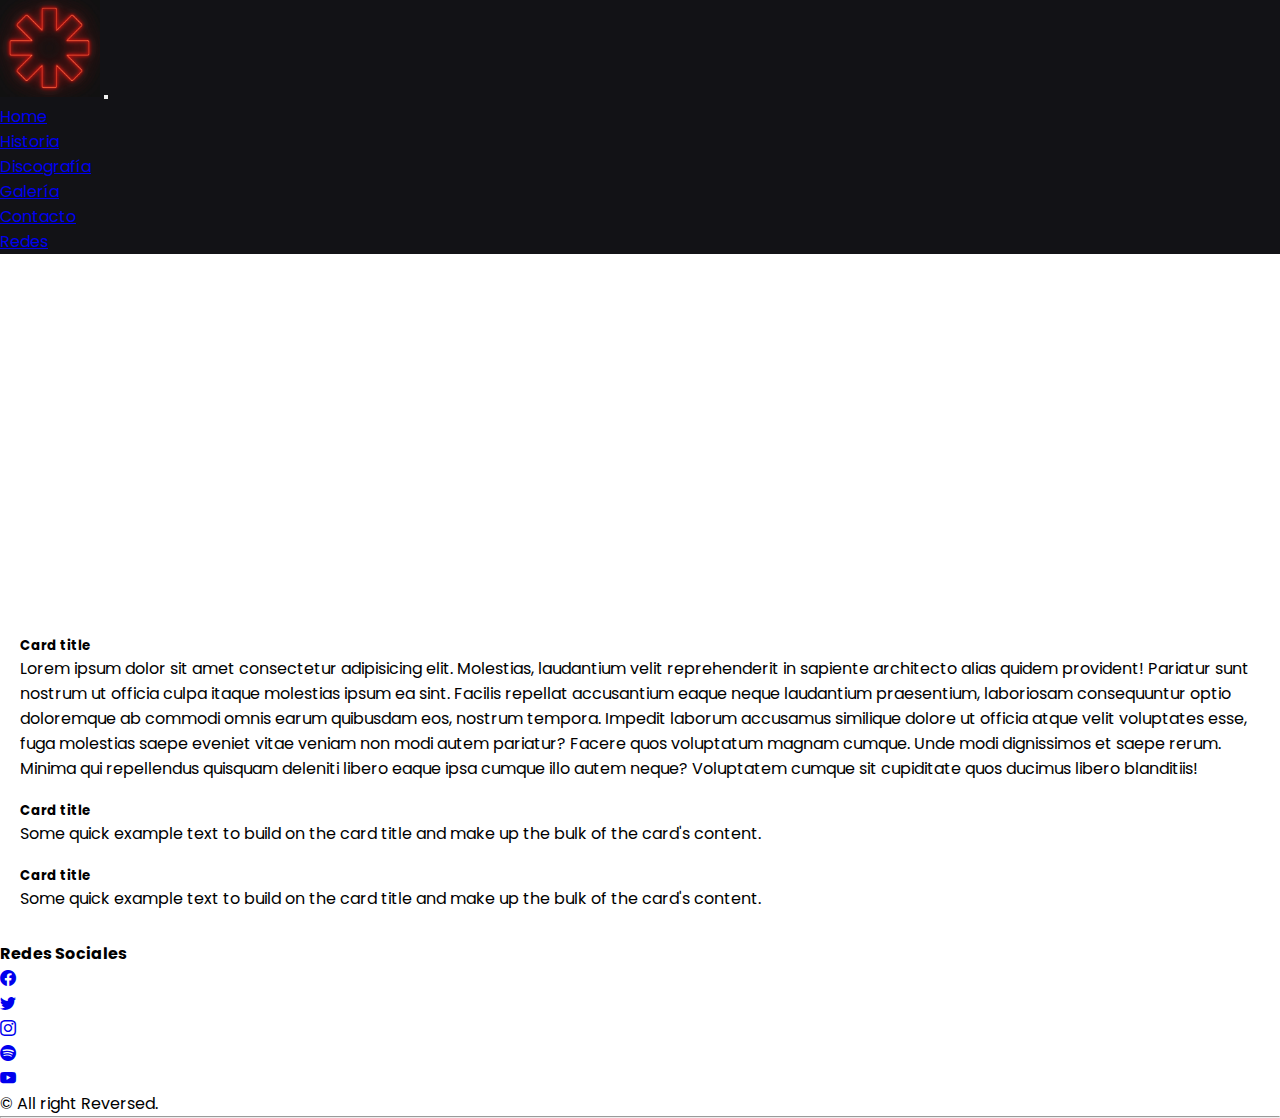
<file: index.html>
<!DOCTYPE html>
<html lang="es">

<head>
    <meta charset="UTF-8">
    <meta http-equiv="X-UA-Compatible" content="IE=edge">
    <meta name="viewport" content="width=device-width, initial-scale=1.0">
    <link href="https://cdn.jsdelivr.net/npm/bootstrap@5.2.0-beta1/dist/css/bootstrap.min.css" rel="stylesheet"
        integrity="sha384-0evHe/X+R7YkIZDRvuzKMRqM+OrBnVFBL6DOitfPri4tjfHxaWutUpFmBp4vmVor" crossorigin="anonymous">
    <link rel="preconnect" href="https://fonts.googleapis.com">
    <link rel="preconnect" href="https://fonts.gstatic.com" crossorigin>
    <link href="https://fonts.googleapis.com/css2?family=Poppins:wght@100;300;700&display=swap" rel="stylesheet">
    <link rel="stylesheet" href="https://cdn.jsdelivr.net/npm/bootstrap-icons@1.8.3/font/bootstrap-icons.css">
    <link rel="stylesheet" href="./css/style.css">
    <title>Document</title>
</head>


<body>
    <!-- header -->
    <nav class="navbar navbar-expand-md sticky-top float-xl-right " style="background-color: #08080cf5;">

        <div class="container">

            <a class="navbar-brand " href="#"><img src="./images/logo.jpg" alt="" width="100px"></a>

            <button class="navbar-toggler " type="button" data-bs-toggle="collapse" data-bs-target="#navbarNavDropdown"
                aria-controls="navbarNavDropdown" aria-expanded="false" aria-label="Toggle navigation">
                <span class="navbar-toggler-icon"></span>
            </button>

            <div class="collapse navbar-collapse justify-content-end " id="navbarNavDropdown">
                <ul class="navbar-nav " >
                    <li class="nav-item">
                        <a class="nav-link active link-danger"  aria-current="page" href="./index.html">Home</a>
                    </li>
                    <li class="nav-item">
                        <a class="nav-link link-danger" href="../pages/historia.html">Historia</a>
                    </li>
                    <li class="nav-item">
                        <a class="nav-link link-danger" href="../pages/discos.html">Discografía</a>
                    </li>
                    <li class="nav-item">
                        <a class="nav-link link-danger" href="../pages/galeria.html">Galería</a>
                    </li>
                    <li class="nav-item">
                        <a class="nav-link link-danger" href="../pages/contacto.html">Contacto</a>
                    </li>
                    <li class="nav-item">
                        <a class="nav-link link-danger" href="#footer">Redes</a>
                    </li>

                </ul>
            </div>
        </div>
    </nav>

    <!-- main -->

    <main>

        <div class="container d-flex justify-content-center">
            <iframe width="560" height="315" src="https://www.youtube.com/embed/VesKke8UYog"
                title="YouTube video player" frameborder="0"
                allow="accelerometer; autoplay; clipboard-write; encrypted-media; gyroscope; picture-in-picture"
                allowfullscreen></iframe>
        </div>

        <div class="container ">
            <div class="row d-flex justify-content-center justify-content-lg-between">
                <div class="card col-7 col-lg-3 bg-dark p-2 text-white bg-opacity-75 " >
                    <div class="card-body ">
                        <h5 class="card-title text-center">Card title</h5>

                        <p class="card-text">Lorem ipsum dolor sit amet consectetur adipisicing elit. Molestias,
                            laudantium velit reprehenderit in sapiente architecto alias quidem provident! Pariatur sunt
                            nostrum ut officia culpa itaque molestias ipsum ea sint. Facilis repellat accusantium eaque
                            neque laudantium praesentium, laboriosam consequuntur optio doloremque ab commodi omnis
                            earum quibusdam eos, nostrum tempora. Impedit laborum accusamus similique dolore ut officia
                            atque velit voluptates esse, fuga molestias saepe eveniet vitae veniam non modi autem
                            pariatur? Facere quos voluptatum magnam cumque. Unde modi dignissimos et saepe rerum. Minima
                            qui repellendus quisquam deleniti libero eaque ipsa cumque illo autem neque? Voluptatem
                            cumque sit cupiditate quos ducimus libero blanditiis!</p>

                    </div>
                </div>

                <div class="card col-7 col-lg-3 bg-dark p-2 text-white bg-opacity-75">
                    <div class="card-body  ">
                        <h5 class="card-title text-center">Card title</h5>

                        <p class="card-text">Some quick example text to build on the card title and make up the bulk of
                            the card's content.</p>

                    </div>
                </div>

                <div class="card col-7 col-lg-3 bg-dark p-2 text-white bg-opacity-75">
                    <div class="card-body  ">
                        <h5 class="card-title text-center">Card title</h5>

                        <p class="card-text">Some quick example text to build on the card title and make up the bulk of
                            the card's content.</p>

                    </div>
                </div>

            </div>
        </div>

        <section id="footer">
            <div class="container-fluid bg-dark bg-opacity-75">
                <div class="row text-center justify-content-center">
                    <div class="col-xs-12 col-sm-4 col-md-4">
                        <h4 class="fs-1 fw-bold text-danger">Redes Sociales</h4>
                        <ul class="container-fluid list-unstyled quick-links d-flex justify-content-evenly">
                            <li><a href="https://www.facebook.com/ChiliPeppers" target="_blank"><i
                                        class="bi bi-facebook link-danger fs-2"></i></a></li>
                            <li><a href="https://www.twitter.com/chilipeppers" target="_blank"><i
                                        class="bi bi-twitter link-danger fs-2"></i></a></li>
                            <li><a href="https://www.instagram.com/chilipeppers/" target="_blank"><i
                                        class="bi bi-instagram link-danger fs-2"></i></a></li>
                            <li><a href="https://open.spotify.com/artist/0L8ExT028jH3ddEcZwqJJ5" target="_blank"><i
                                        class="bi bi-spotify link-danger fs-2"></i></a></li>
                            <li><a href="https://www.youtube.com/channel/UCEuOwB9vSL1oPKGNdONB4ig" target="_blank"><i
                                        class="bi bi-youtube link-danger fs-2"></i></a></li>
                        </ul>
                    </div>
                </div>

                <div class="row">
                    <div class="col-xs-12 col-sm-12 col-md-12 mt-2 mt-sm-2 text-center text-white">
                        
                        <p class="h6">© All right Reversed.
                    </div>
                    <hr>
                </div>
            </div>
        </section>

        <!-- <footer>
            <div id="pie">
                <h4>Redes sociales</h4>

                <a href="https://www.twitter.com/chilipeppers" target="_blank"><img src="./images/redes/twitter.png" alt="logo twitter"></a>
                <a href="https://www.instagram.com/chilipeppers/" target="_blank"><img src="./images/redes/instragram.png" alt="logo instagram"></a>
                <a href="https://www.facebook.com/ChiliPeppers/" target="_blank"><img src="./images/redes/facebook.png" alt="logo facebook"></a>
                <a href="https://open.spotify.com/artist/0L8ExT028jH3ddEcZwqJJ5" target="_blank"><img
                        src="./images/redes/spotify.png" alt="logo spotify"></a>
                <a href="https://www.youtube.com/channel/UCEuOwB9vSL1oPKGNdONB4ig" target="_blank"><img
                        src="./images/redes/youtube.png" alt="logo youtube"></a>

            </div>
        </footer> -->
    </main>


    <script src="https://cdn.jsdelivr.net/npm/bootstrap@5.2.0-beta1/dist/js/bootstrap.bundle.min.js"
        integrity="sha384-pprn3073KE6tl6bjs2QrFaJGz5/SUsLqktiwsUTF55Jfv3qYSDhgCecCxMW52nD2"
        crossorigin="anonymous"></script>
</body>

</html>
</file>
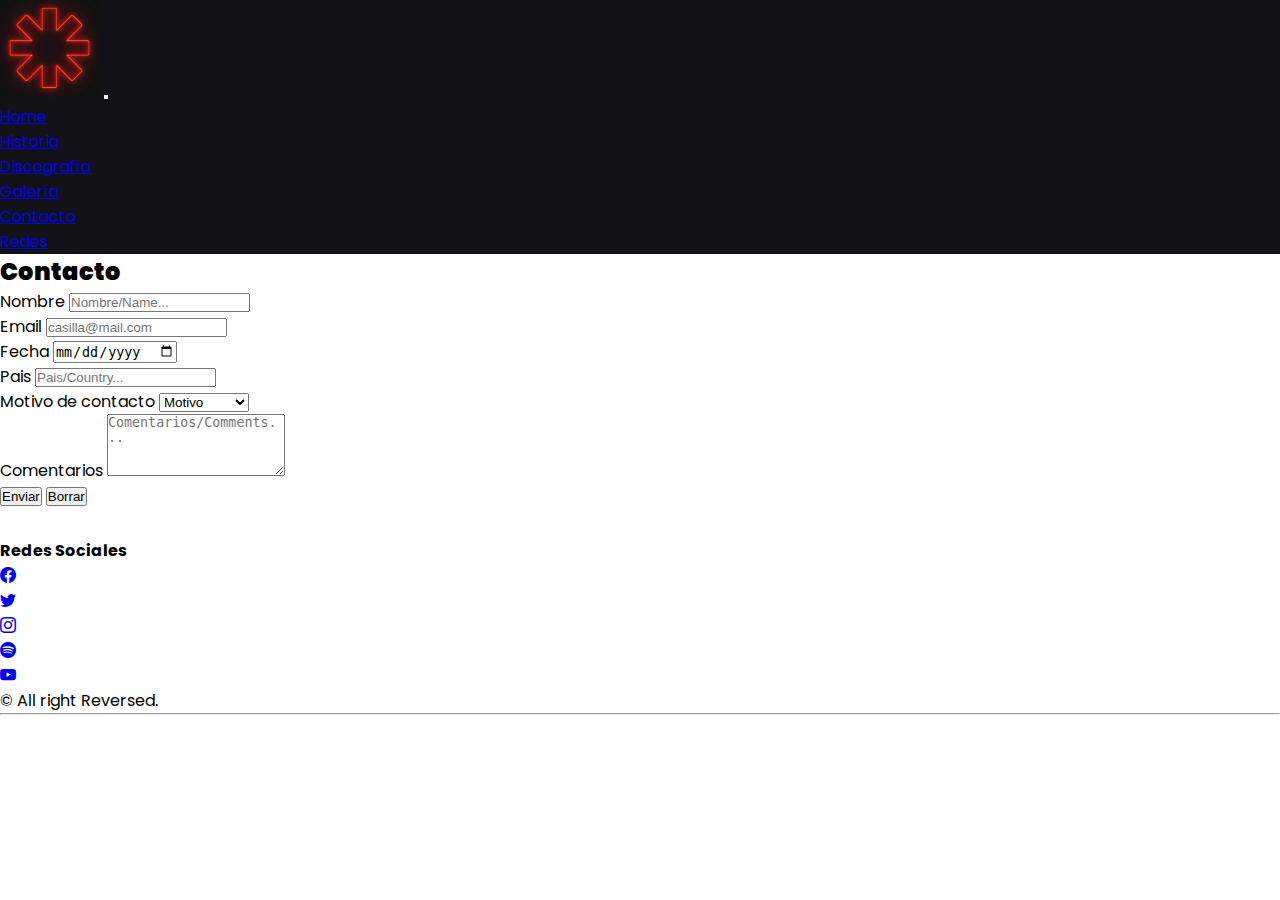
<file: pages/contacto.html>
<!DOCTYPE html>
<html lang="es">

<head>
    <meta charset="UTF-8">
    <meta http-equiv="X-UA-Compatible" content="IE=edge">
    <meta name="viewport" content="width=device-width, initial-scale=1.0">
    <link href="https://cdn.jsdelivr.net/npm/bootstrap@5.2.0-beta1/dist/css/bootstrap.min.css" rel="stylesheet"
        integrity="sha384-0evHe/X+R7YkIZDRvuzKMRqM+OrBnVFBL6DOitfPri4tjfHxaWutUpFmBp4vmVor" crossorigin="anonymous">
    <link rel="preconnect" href="https://fonts.googleapis.com">
    <link rel="preconnect" href="https://fonts.gstatic.com" crossorigin>
    <link href="https://fonts.googleapis.com/css2?family=Poppins:wght@100;300;700&display=swap" rel="stylesheet">
    <link rel="stylesheet" href="https://cdn.jsdelivr.net/npm/bootstrap-icons@1.8.3/font/bootstrap-icons.css">
    <link rel="stylesheet" href="../css/style.css">
    <title>Document</title>
</head>


<body>
    <!-- header -->
    <nav class="navbar navbar-expand-md sticky-top float-xl-right " style="background-color: #08080cf5;">

        <div class="container">

            <a class="navbar-brand" href="#"><img src="../images/logo.jpg" alt="" width="100px"></a>

            <button class="navbar-toggler" type="button" data-bs-toggle="collapse" data-bs-target="#navbarNavDropdown"
                aria-controls="navbarNavDropdown" aria-expanded="false" aria-label="Toggle navigation">
                <span class="navbar-toggler-icon"></span>
            </button>

            <div class="collapse navbar-collapse justify-content-end" id="navbarNavDropdown">
                <ul class="navbar-nav">
                    <li class="nav-item">
                        <a class="nav-link active link-danger" aria-current="page" href="../index.html">Home</a>
                    </li>
                    <li class="nav-item">
                        <a class="nav-link link-danger" href="./historia.html">Historia</a>
                    </li>
                    <li class="nav-item">
                        <a class="nav-link link-danger" href="./discos.html">Discografía</a>
                    </li>
                    <li class="nav-item">
                        <a class="nav-link link-danger" href="./galeria.html">Galería</a>
                    </li>
                    <li class="nav-item">
                        <a class="nav-link link-danger" href="./contacto.html">Contacto</a>
                    </li>
                    <li class="nav-item">
                        <a class="nav-link link-danger" href="#footer">Redes</a>
                    </li>

                </ul>
            </div>
        </div>
    </nav>

<!-- main -->

    <main>
        </div>

        <section id="contacto" class="container-fluid">

            <div class="text-center p-5 col-4 offset-md-4">
                <h2 class="text-bg-light bg-opacity-50 p-1 border border-dark rounded-4 display-5"> <strong> Contacto</strong></h2>
            </div>


            <div class="container p-5">
                <div class="mb-3 ">
                    <label for="exampleFormControlInput1" class="form-label">Nombre</label>
                    <input type="text" class="form-control" id="exampleFormControlInput1" placeholder="Nombre/Name...">
                </div>
                <div class="mb-3 ">
                    <label for="exampleFormControlInput1" class="form-label">Email</label>
                    <input type="email" class="form-control" id="exampleFormControlInput1"
                        placeholder="casilla@mail.com" required>
                </div>
                <div class="mb-3 col-4">
                    <label for="exampleFormControlInput1" class="form-label">Fecha</label>
                    <input type="date" class="form-control" id="exampleFormControlInput1"
                        placeholder="name@example.com">
                </div>
                <div class="mb-3">
                    <label for="exampleFormControlInput1" class="form-label">Pais</label>
                    <input type="text" class="form-control" id="exampleFormControlInput1" placeholder="Pais/Country...">
                </div>
                <div>
                    <label for="exampleFormControlInput1" class="form-label">Motivo de contacto</label>
                    <select class="form-select" aria-label="Default select example">
                        <option selected>Motivo</option>
                        <option value="1">Integrante</option>
                        <option value="2">Discografía</option>
                        <option value="3">Shows</option>
                    </select>
                </div>
                <div class="mb-3">
                    <label for="exampleFormControlTextarea1" class="form-label">Comentarios</label>
                    <textarea class="form-control" id="exampleFormControlTextarea1" rows="4" placeholder="Comentarios/Comments..." required></textarea>
                    <br>
                    <button type="submit" class="btn btn-light">Enviar</button>
                    <button type="reset" class="btn btn-light" value="reset">Borrar</button>
                </div>
            </div>

            





            <section id="footer">
                <div class="container-fluid bg-dark bg-opacity-75">
                    <div class="row text-center justify-content-center">
                        <div class="col-xs-12 col-sm-4 col-md-4">
                            <h4 class="fs-1 fw-bold text-danger">Redes Sociales</h4>
                            <ul class="container-fluid list-unstyled quick-links d-flex justify-content-evenly">
                                <li><a href="https://www.facebook.com/ChiliPeppers" target="_blank"><i
                                            class="bi bi-facebook link-danger fs-2"></i></a></li>
                                <li><a href="https://www.twitter.com/chilipeppers" target="_blank"><i
                                            class="bi bi-twitter link-danger fs-2"></i></a></li>
                                <li><a href="https://www.instagram.com/chilipeppers/" target="_blank"><i
                                            class="bi bi-instagram link-danger fs-2"></i></a></li>
                                <li><a href="https://open.spotify.com/artist/0L8ExT028jH3ddEcZwqJJ5" target="_blank"><i
                                            class="bi bi-spotify link-danger fs-2"></i></a></li>
                                <li><a href="https://www.youtube.com/channel/UCEuOwB9vSL1oPKGNdONB4ig"
                                        target="_blank"><i class="bi bi-youtube link-danger fs-2"></i></a></li>
                            </ul>
                        </div>
                    </div>

                    <div class="row">
                        <div class="col-xs-12 col-sm-12 col-md-12 mt-2 mt-sm-2 text-center text-white">
                            
                            <p class="h6">© All right Reversed.
                        </div>
                        <hr>
                    </div>
                </div>
            </section>
    </main>


    <script src="https://cdn.jsdelivr.net/npm/bootstrap@5.2.0-beta1/dist/js/bootstrap.bundle.min.js"
        integrity="sha384-pprn3073KE6tl6bjs2QrFaJGz5/SUsLqktiwsUTF55Jfv3qYSDhgCecCxMW52nD2"
        crossorigin="anonymous"></script>
</body>

</html>
</file>
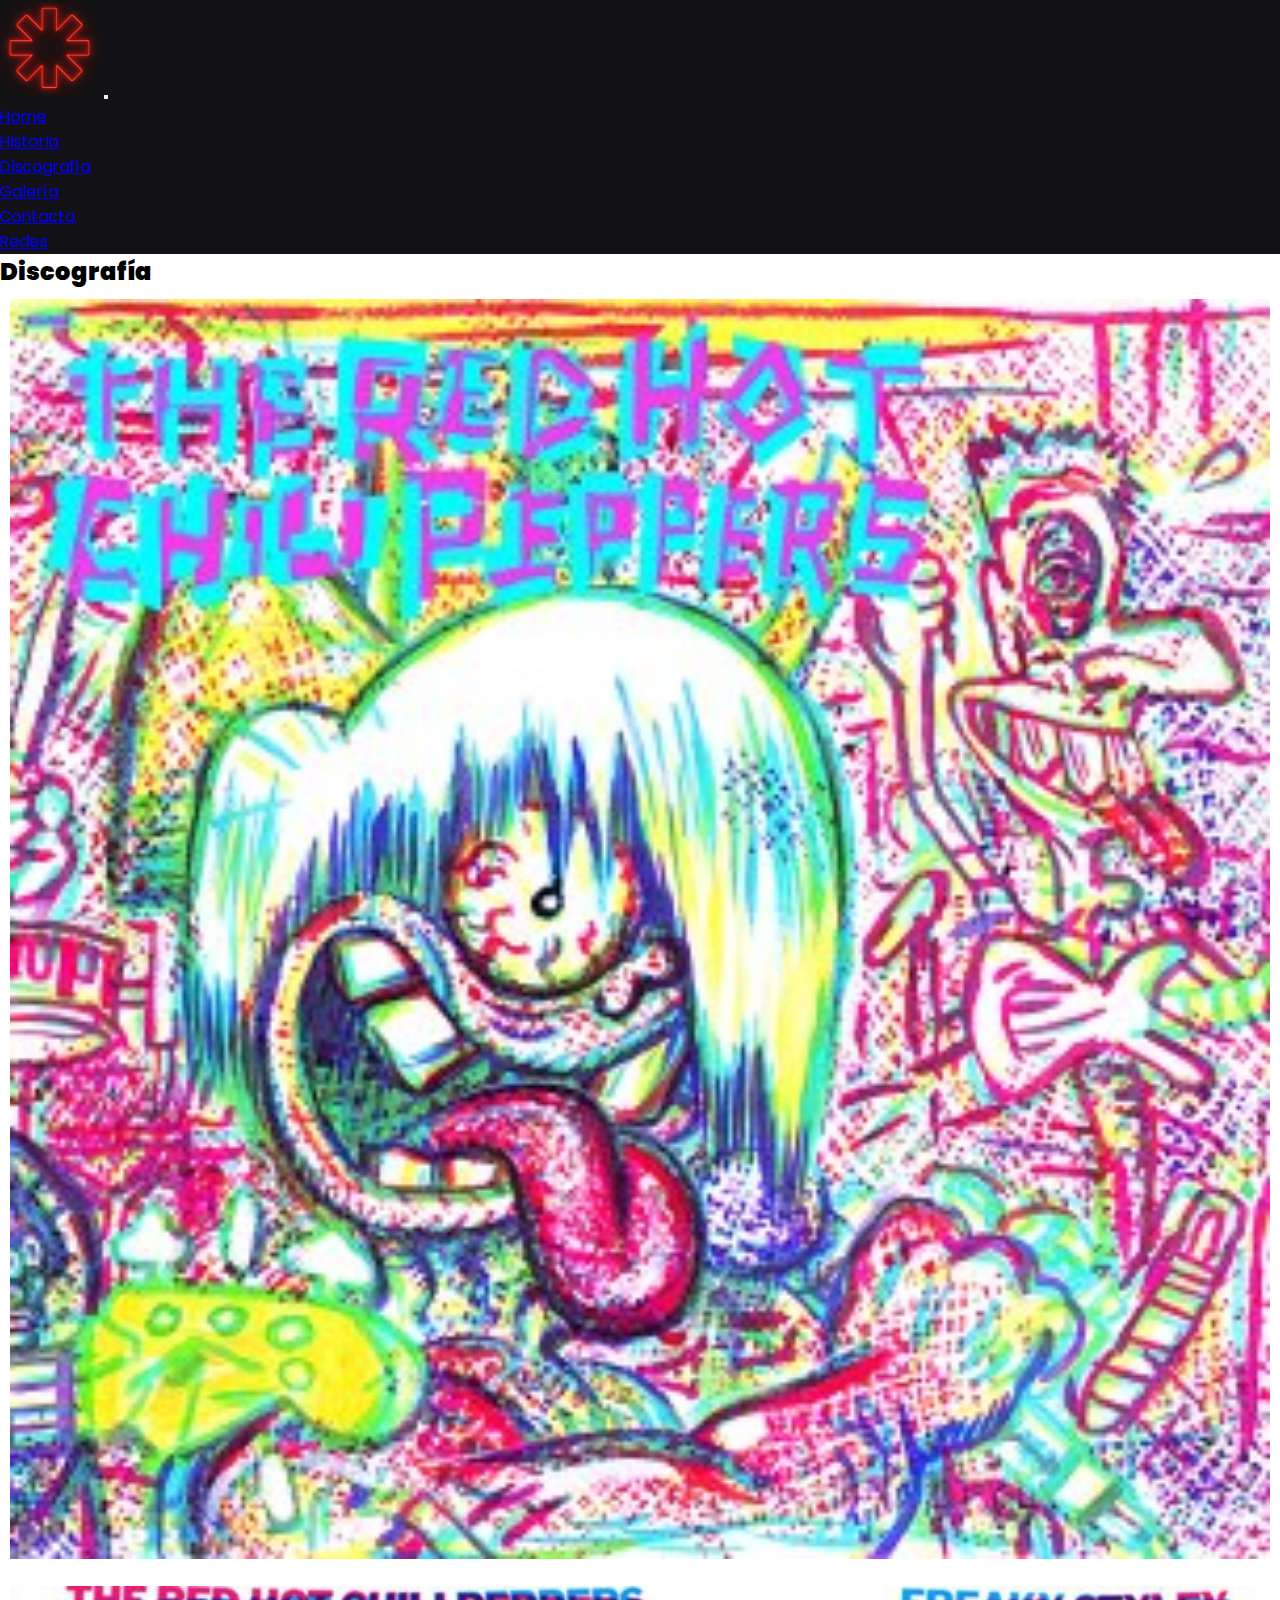
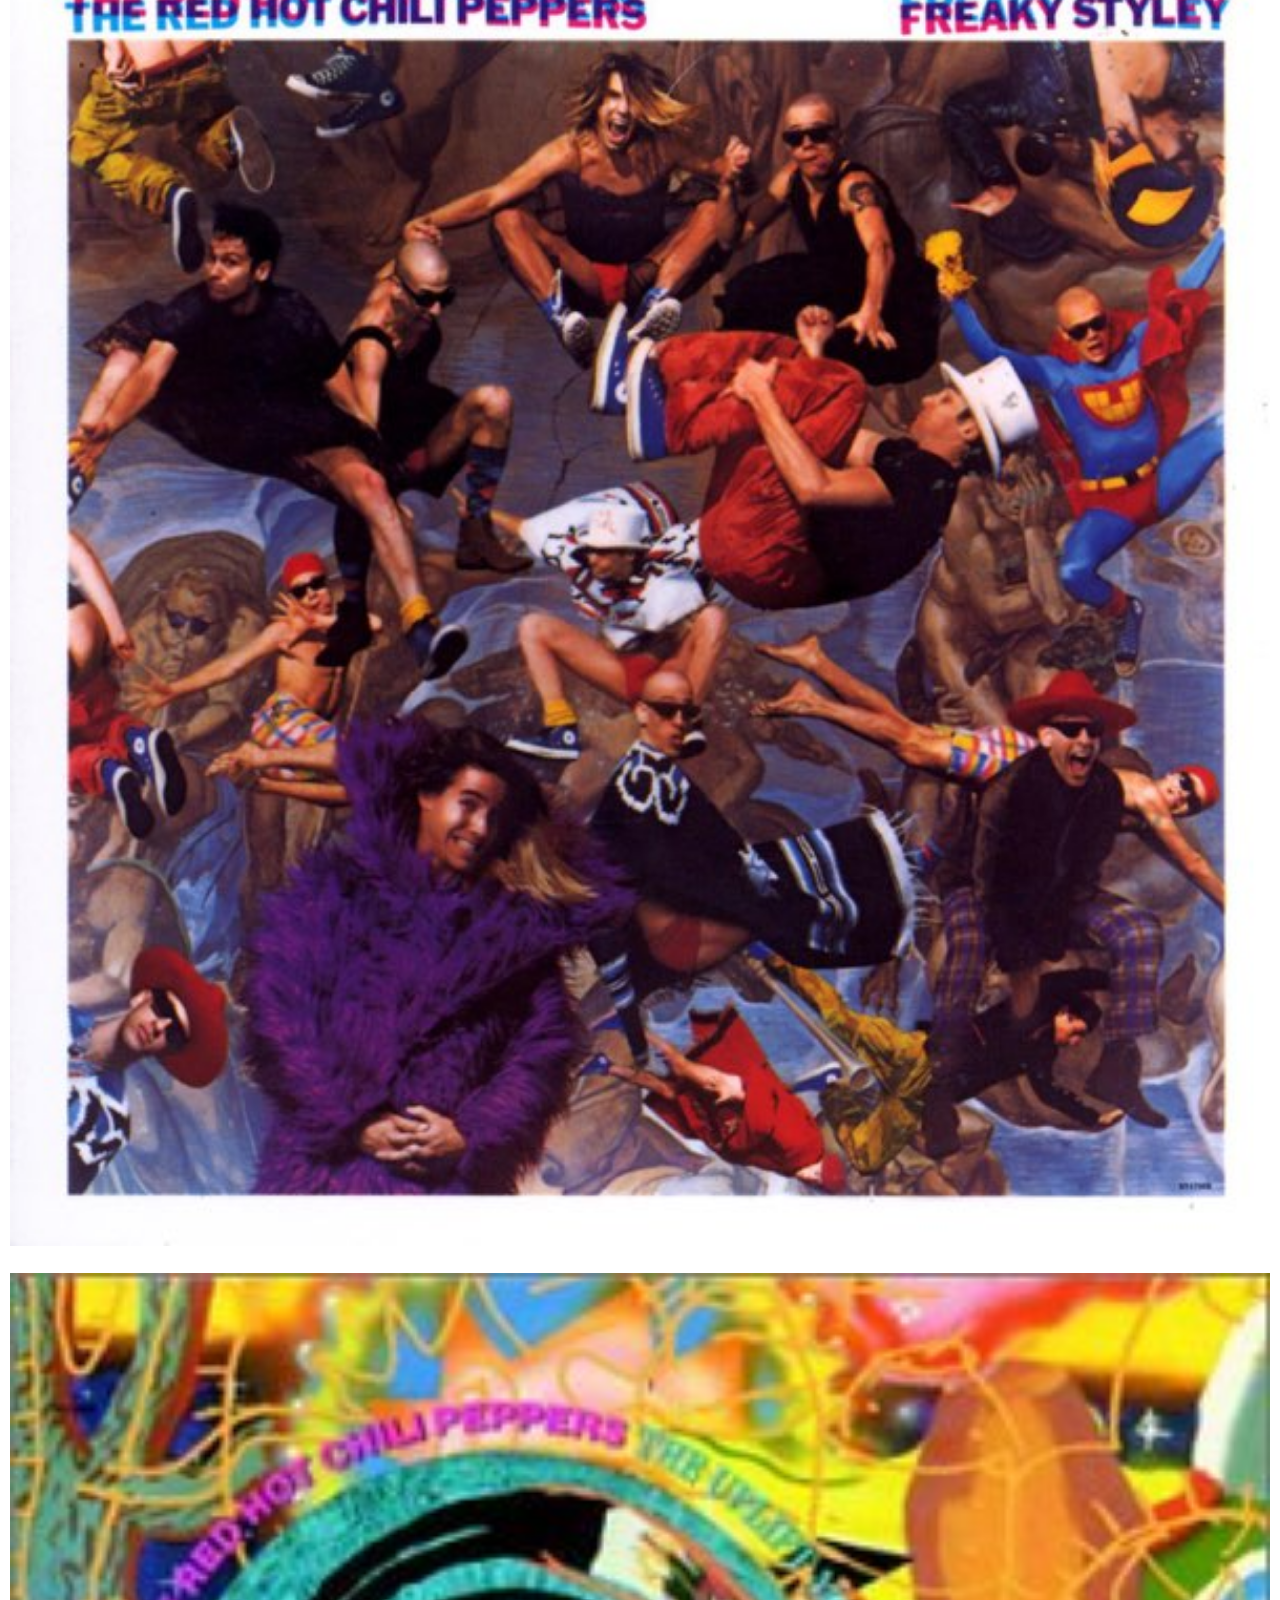
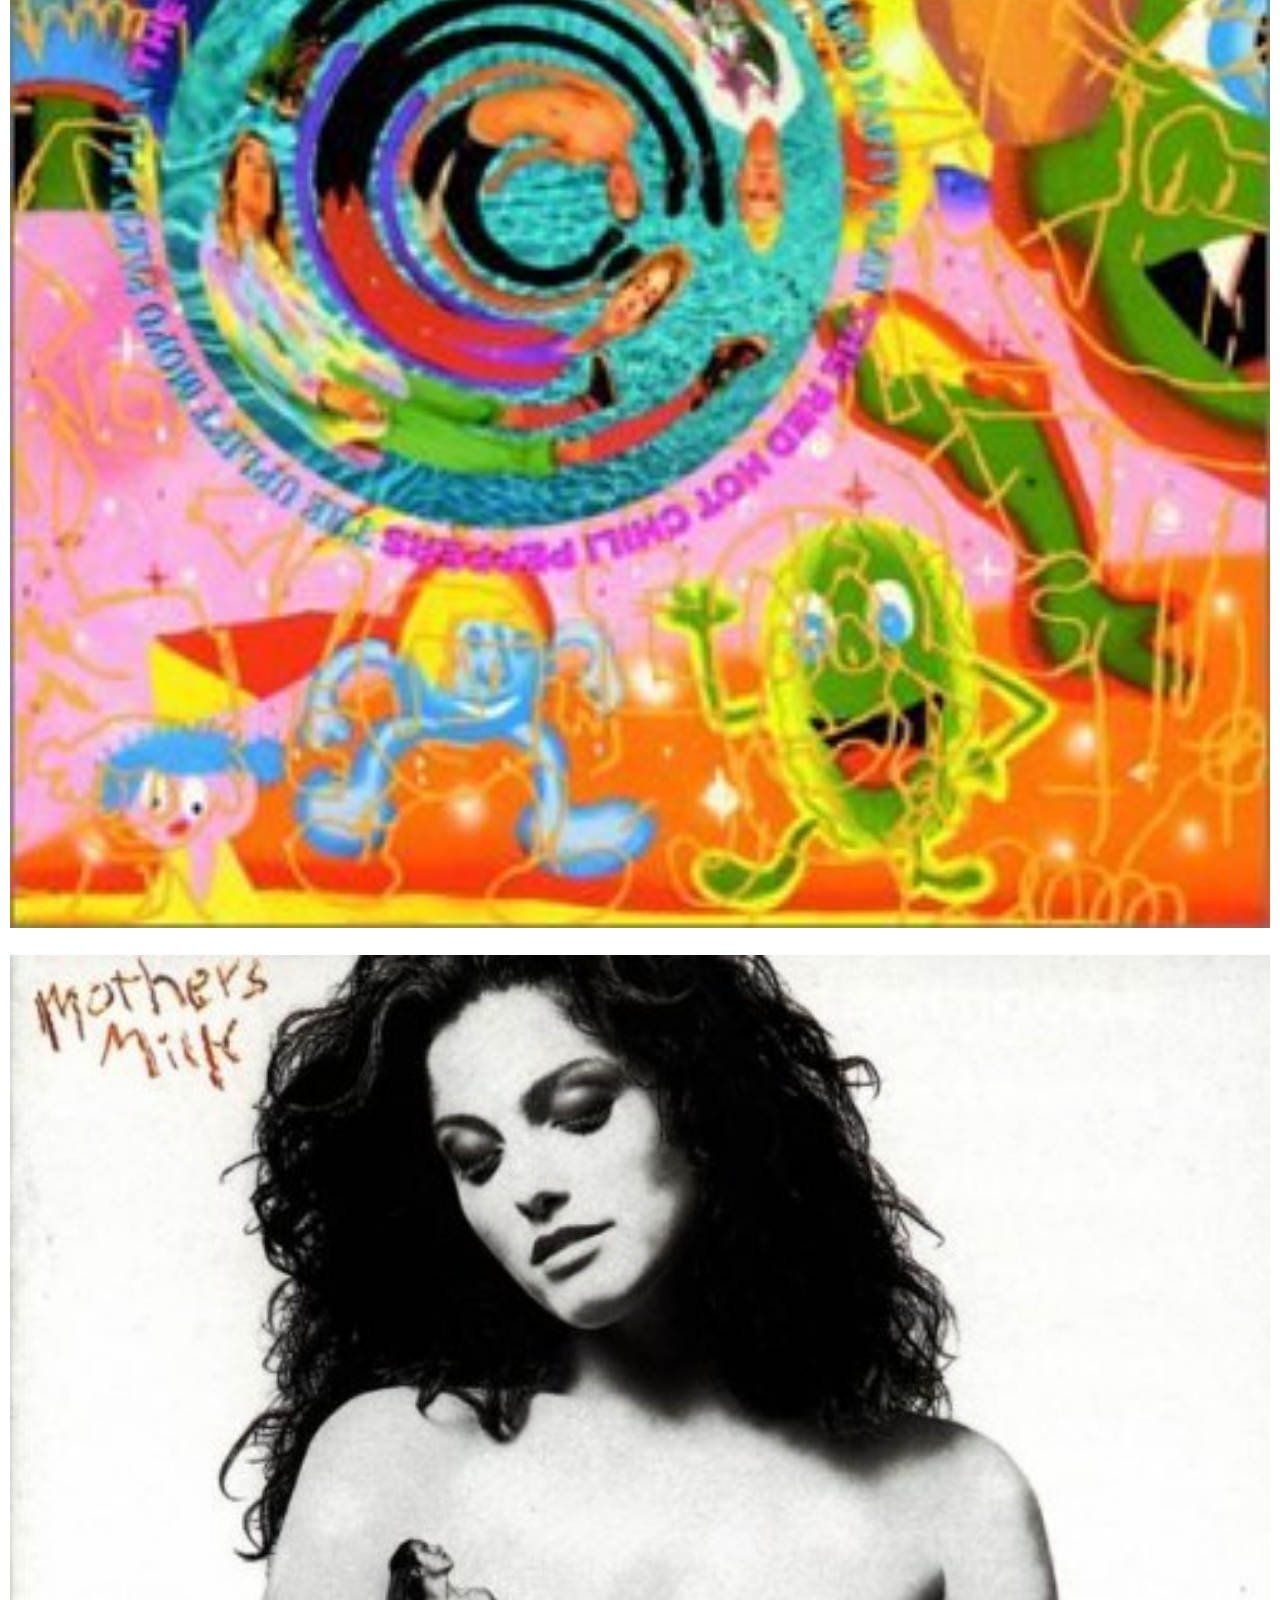
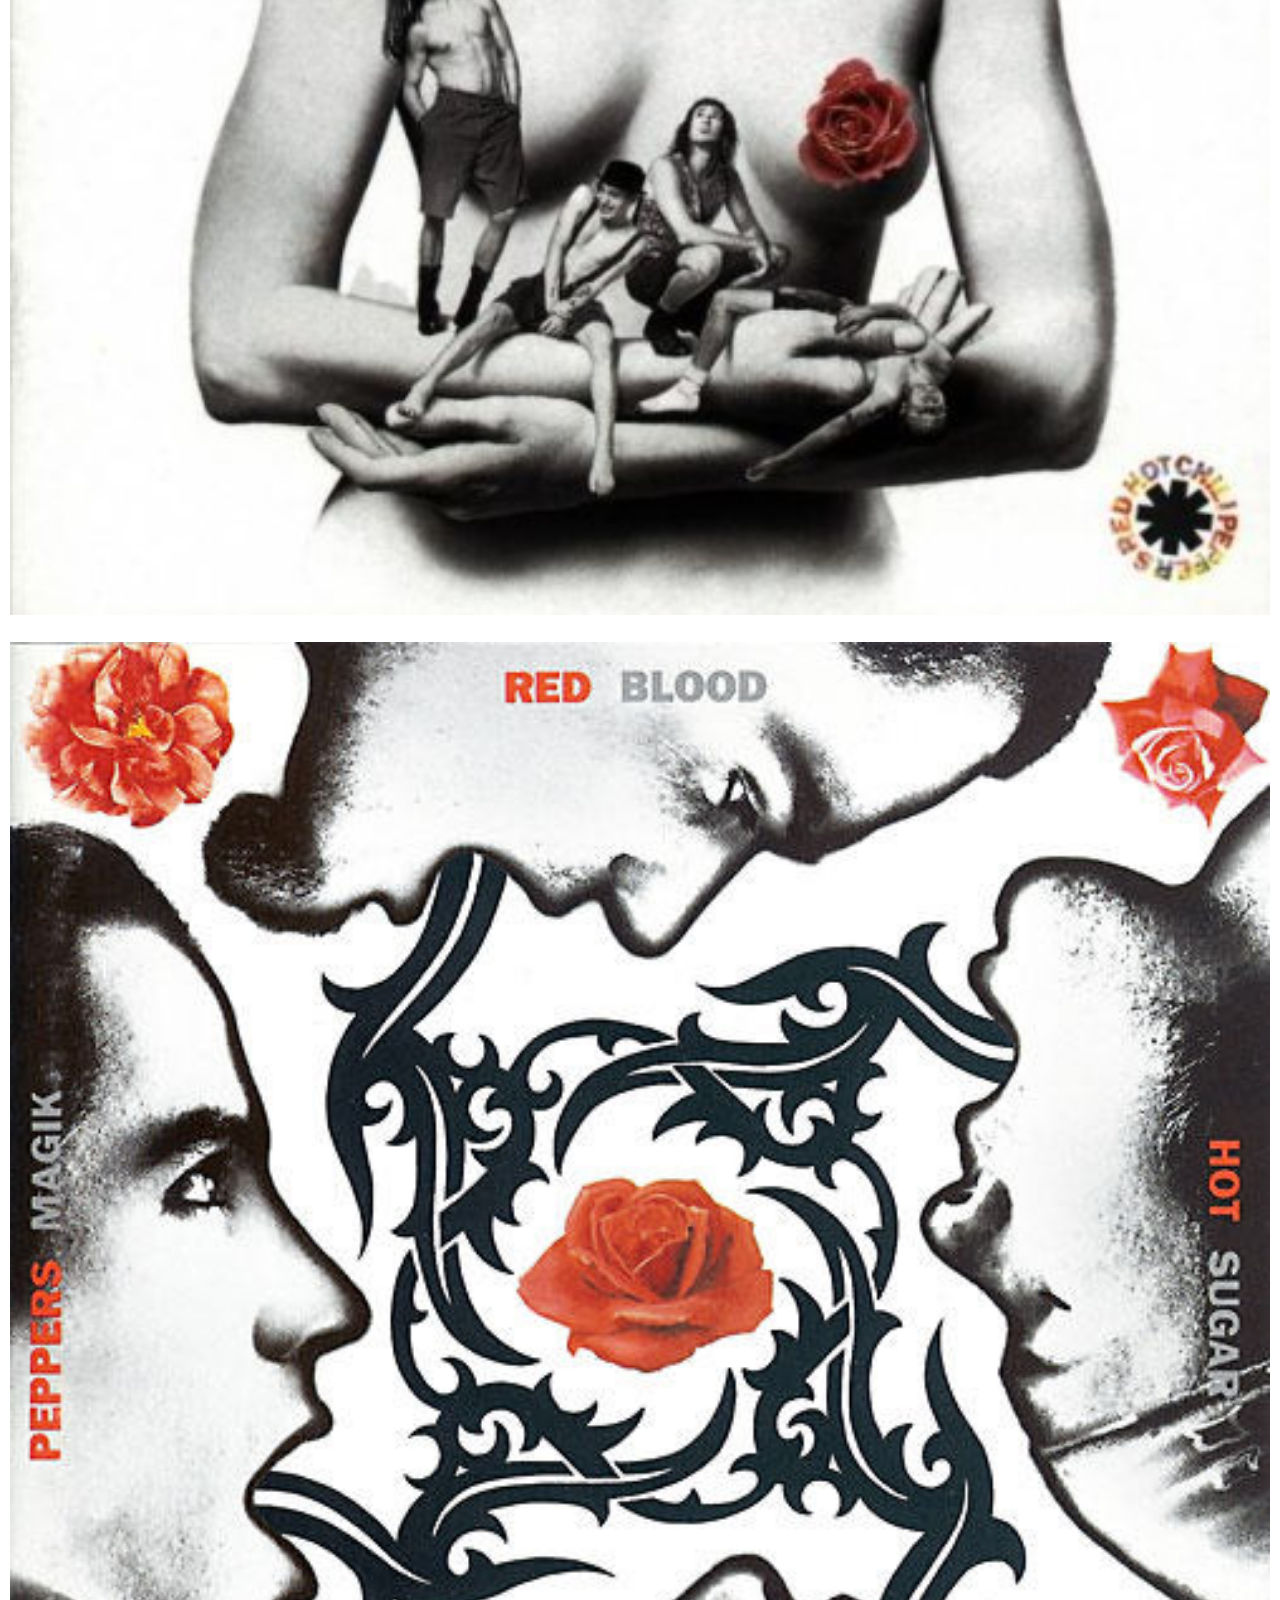
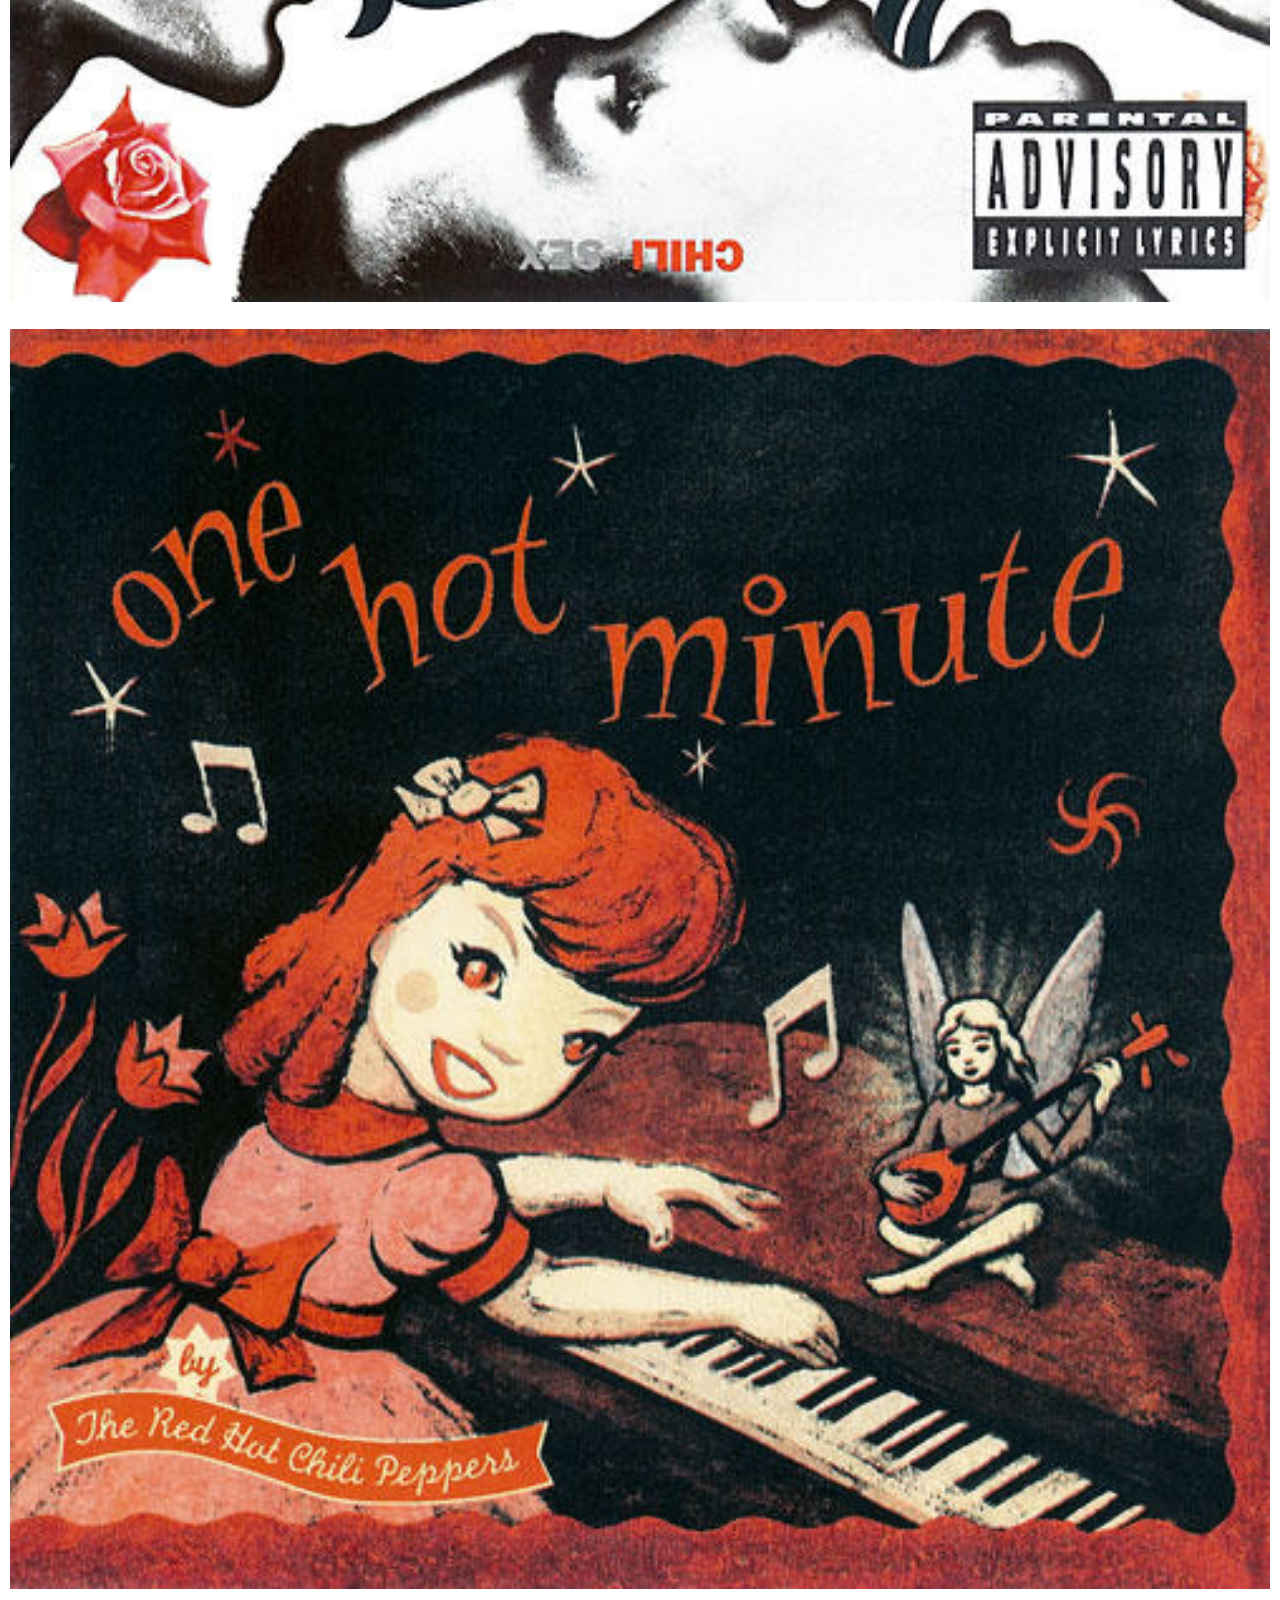
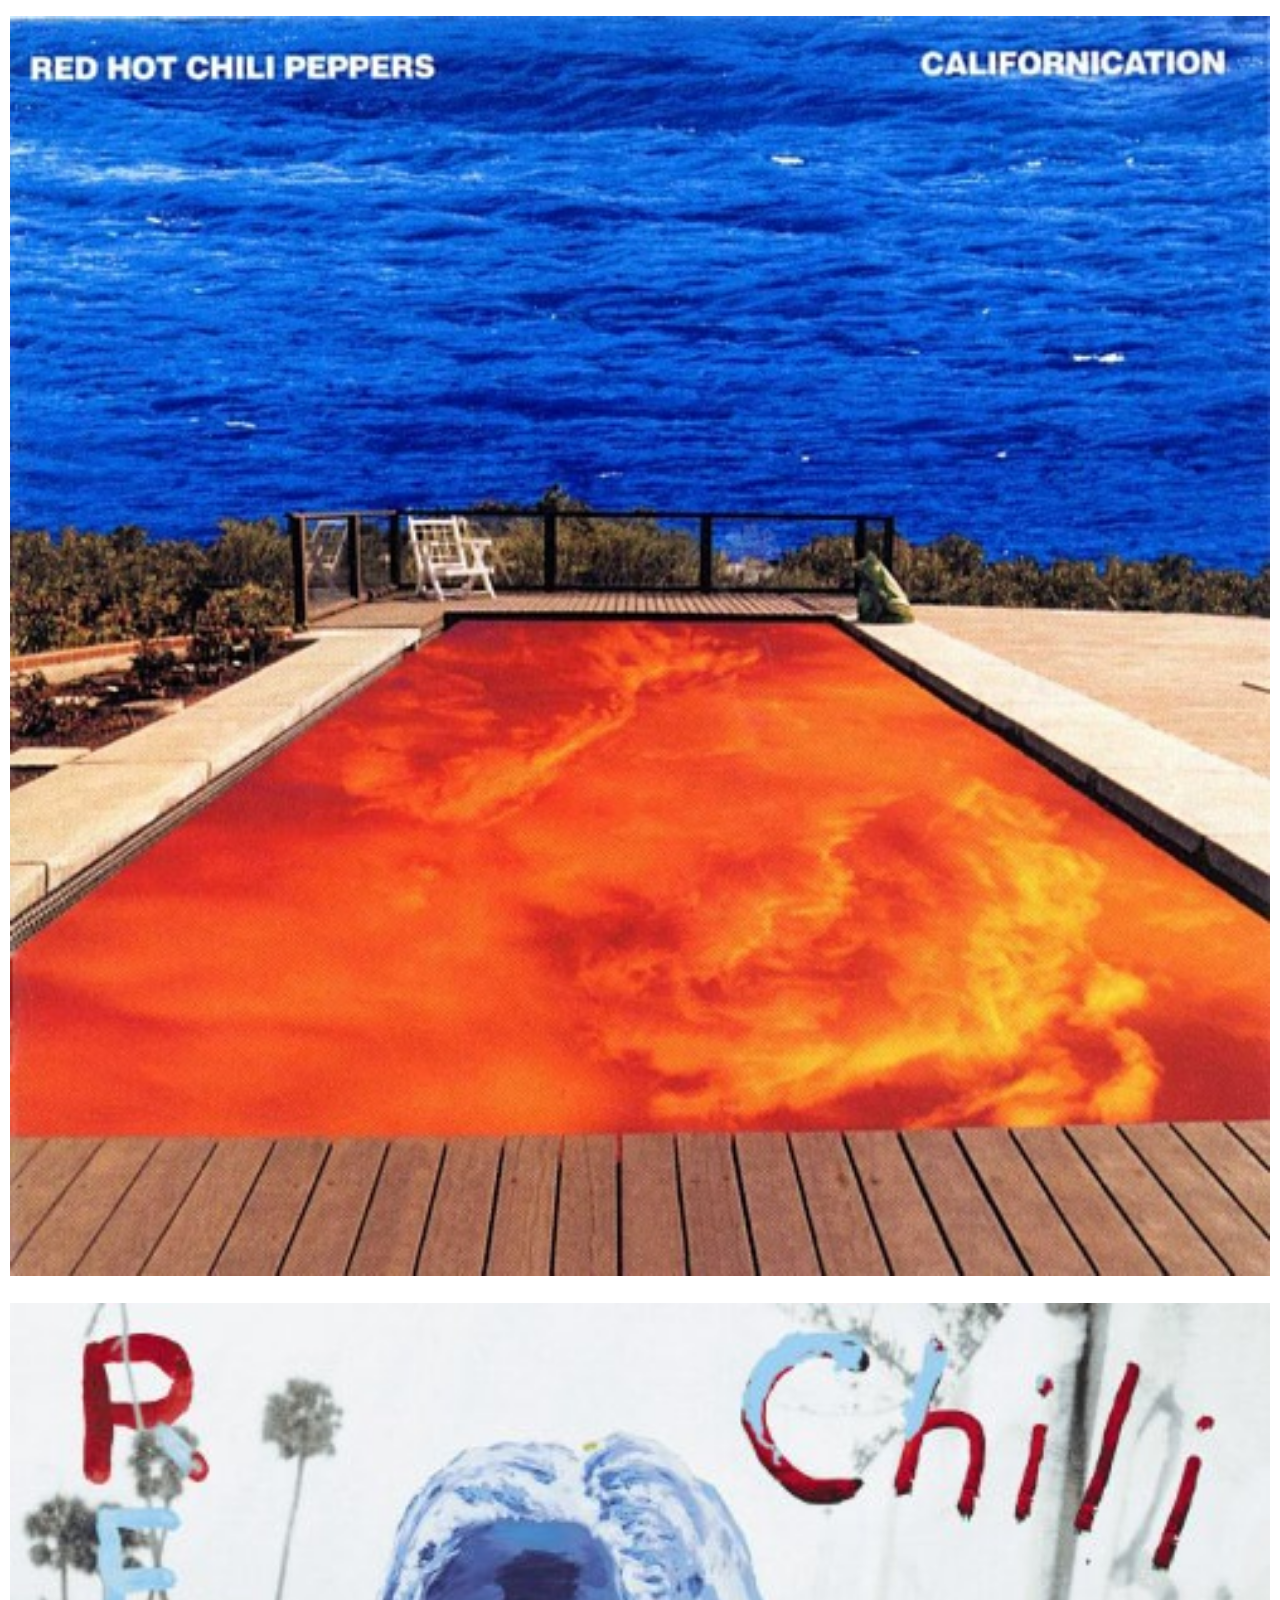
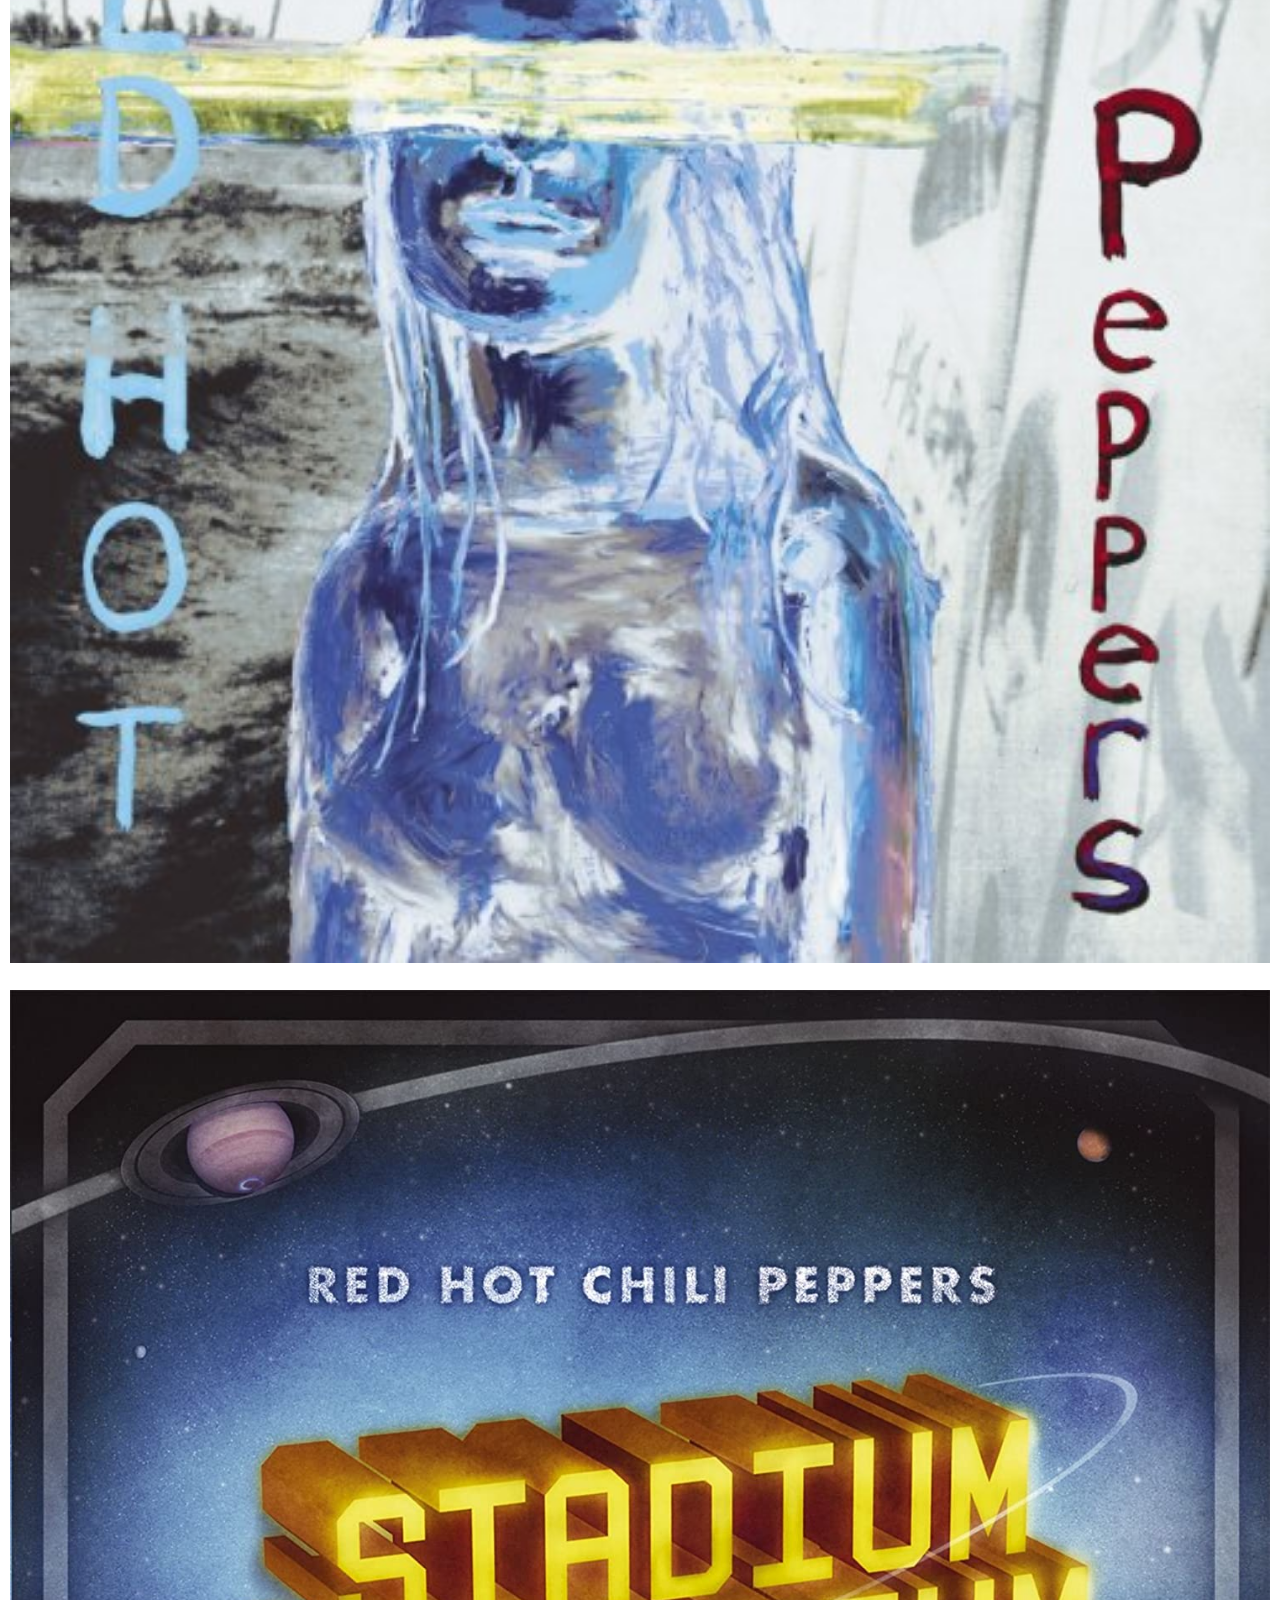
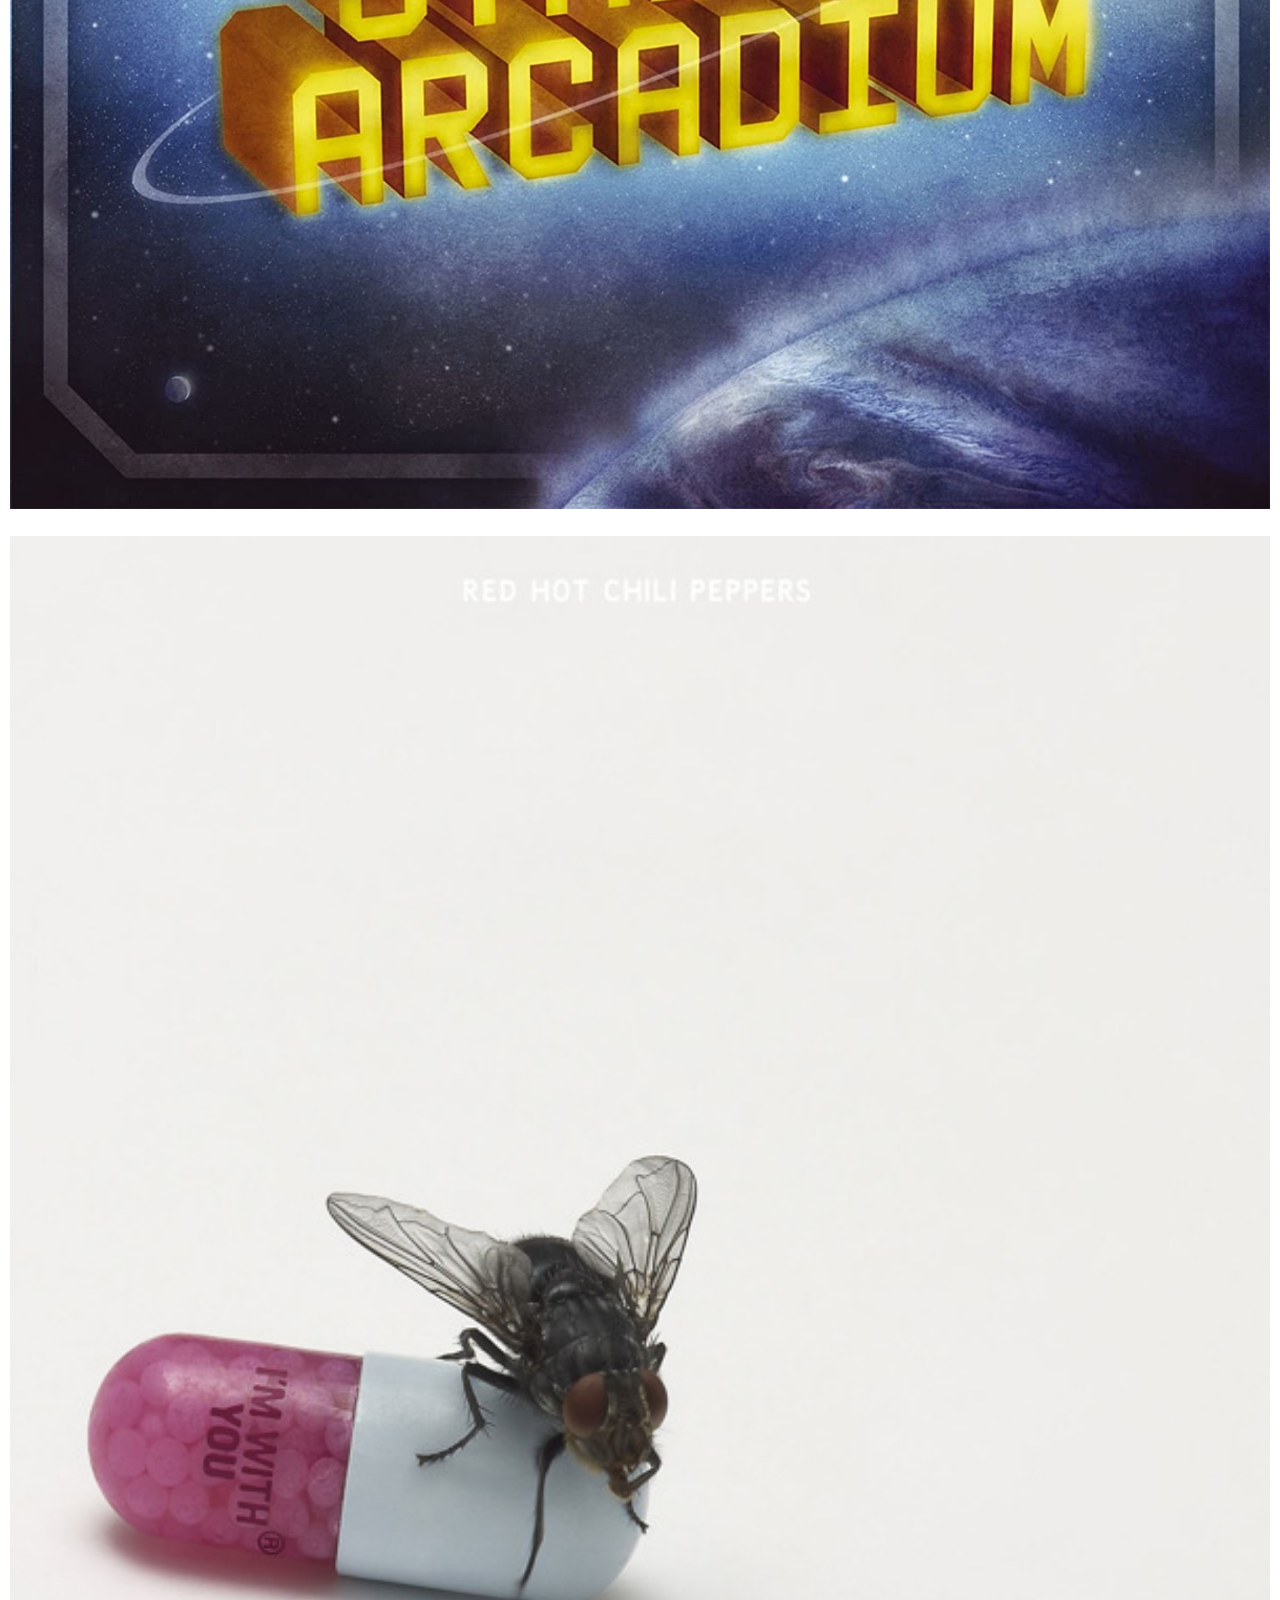
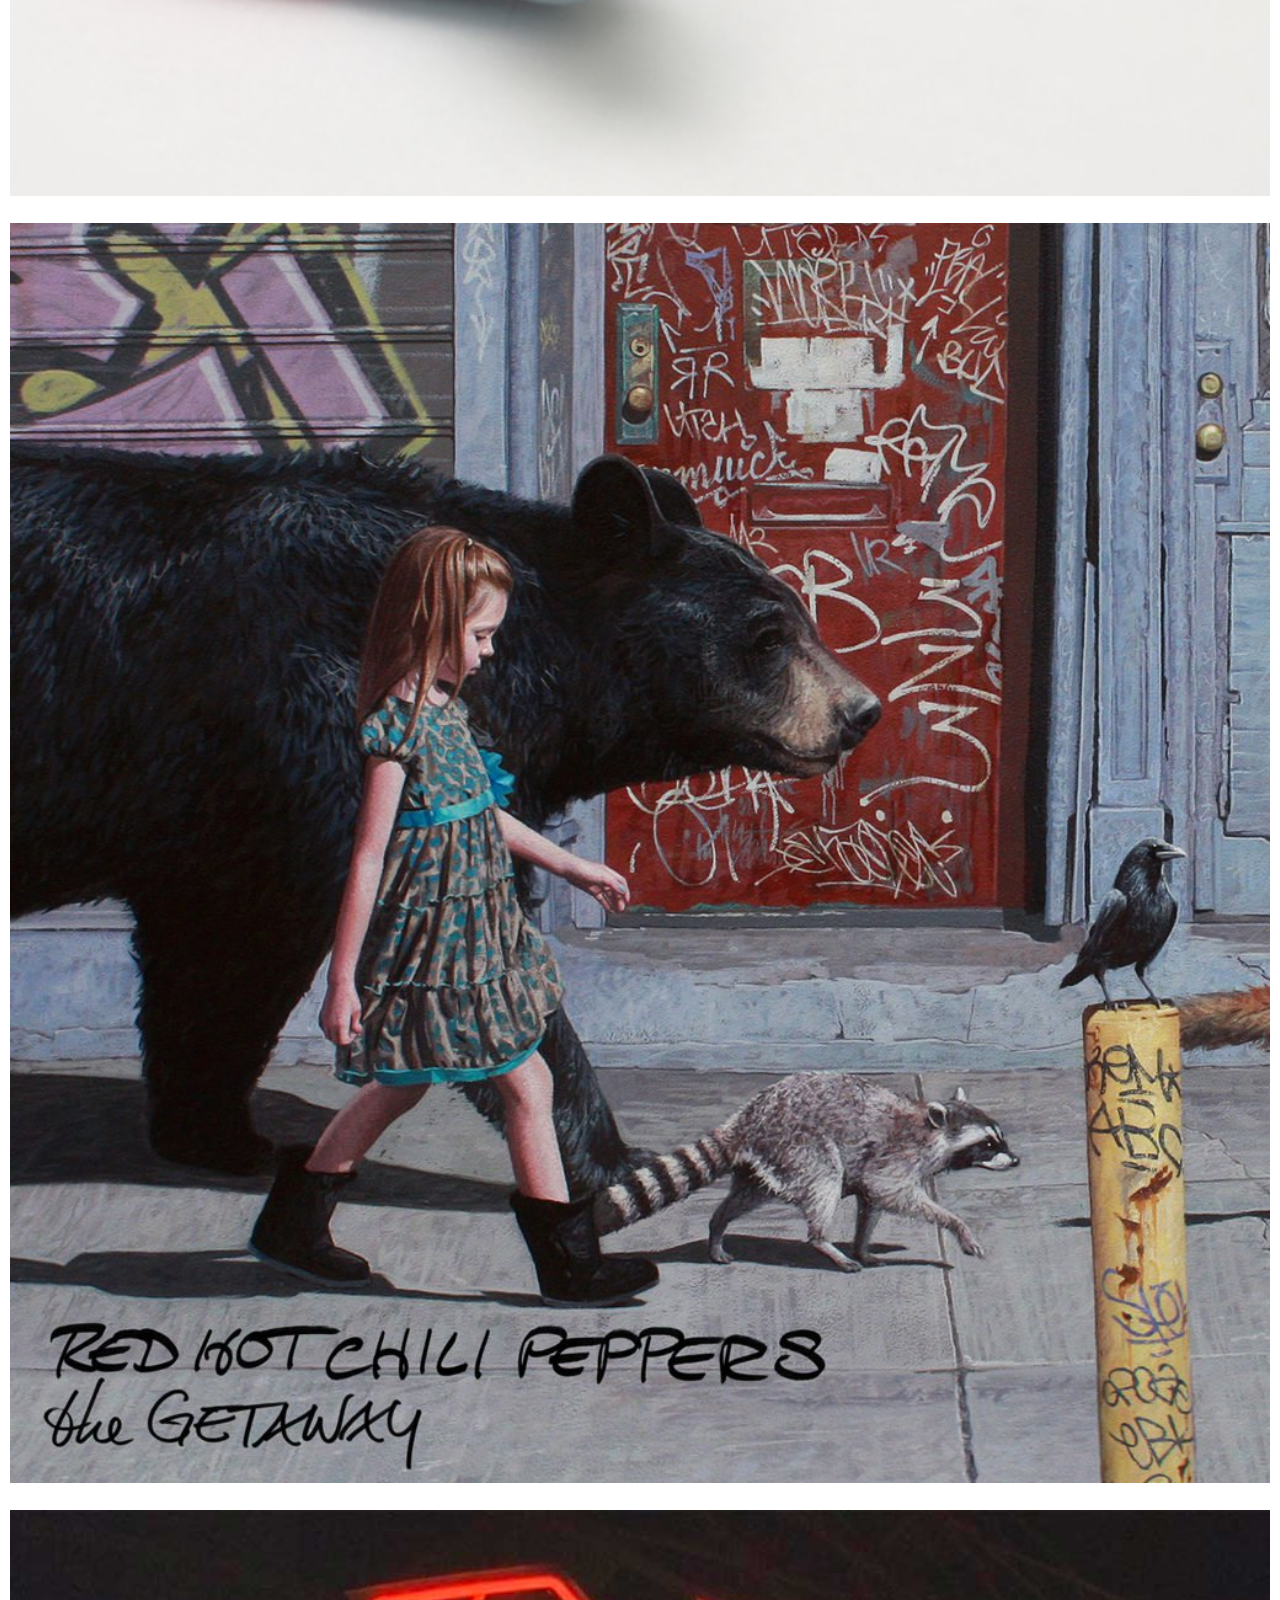
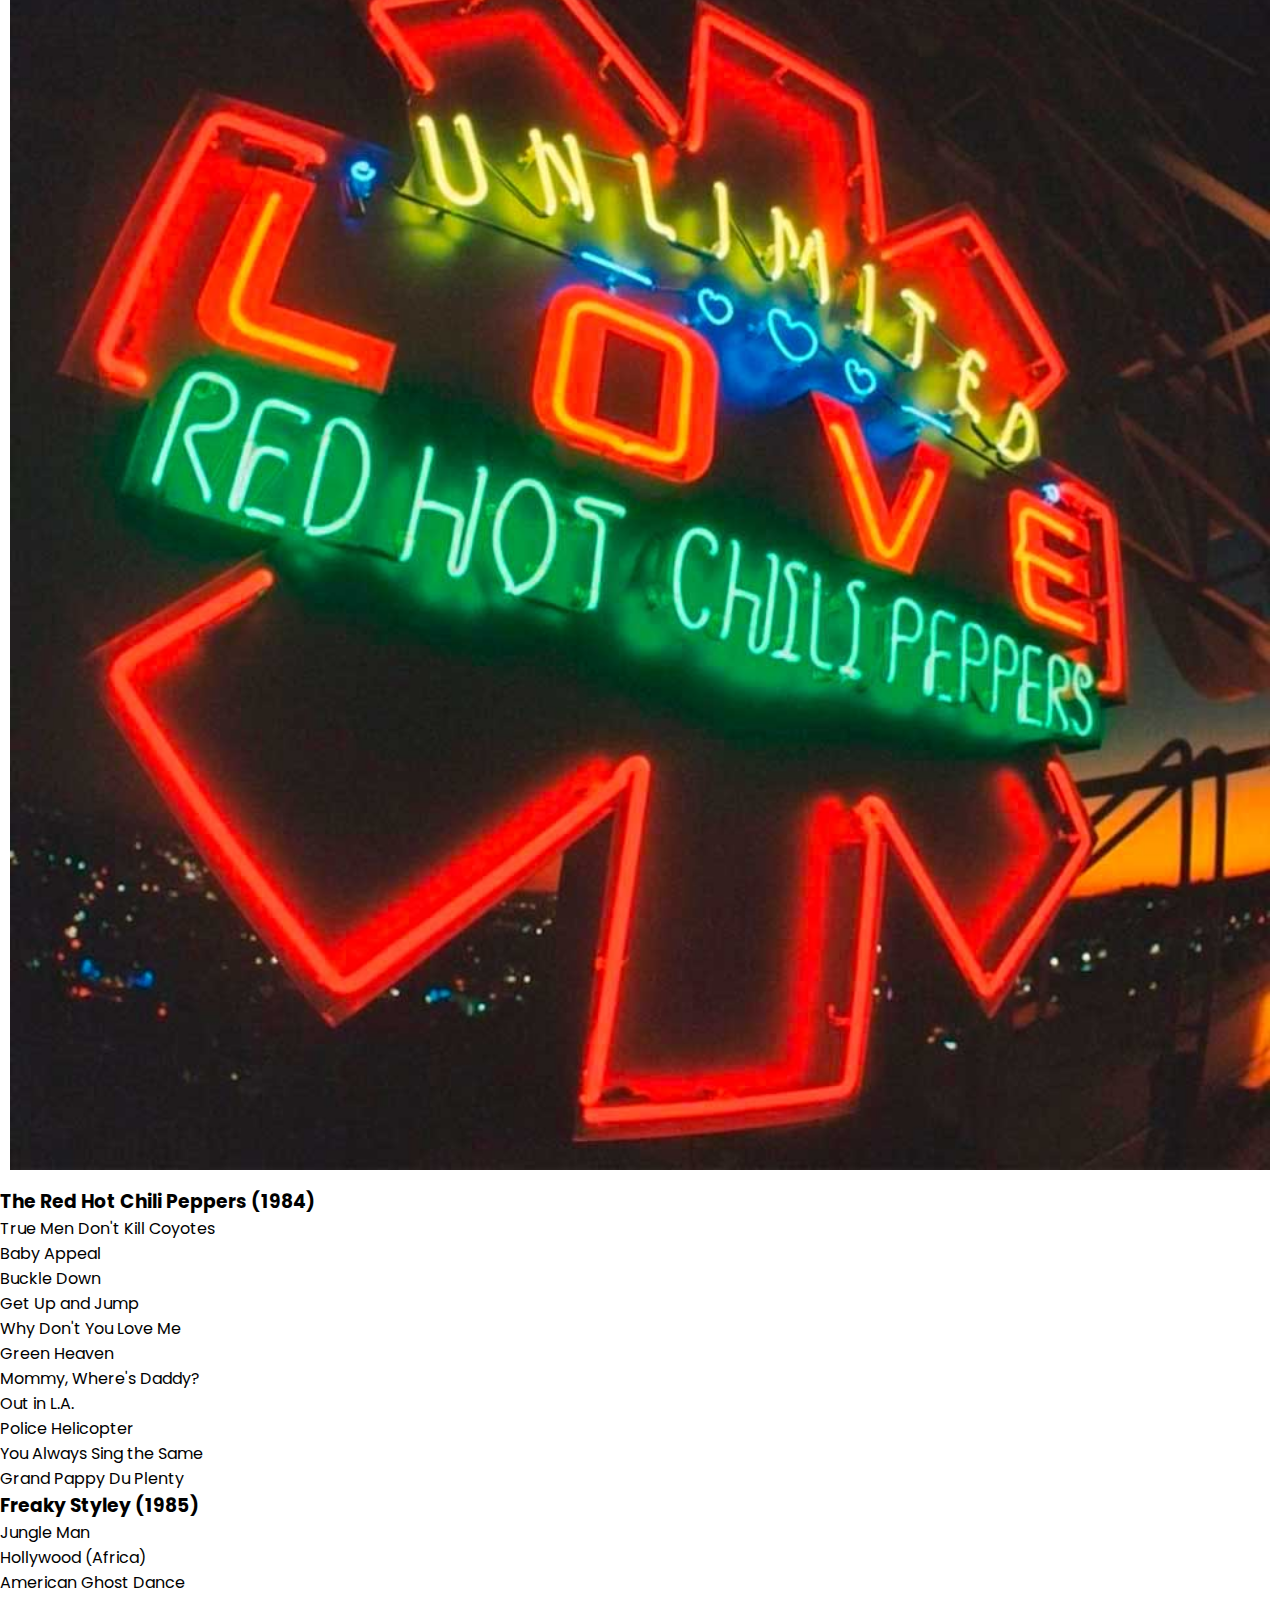
<file: pages/discos.html>
<!DOCTYPE html>
<html lang="es">

<head>
    <meta charset="UTF-8">
    <meta http-equiv="X-UA-Compatible" content="IE=edge">
    <meta name="viewport" content="width=device-width, initial-scale=1.0">
    <link href="https://cdn.jsdelivr.net/npm/bootstrap@5.2.0-beta1/dist/css/bootstrap.min.css" rel="stylesheet"
        integrity="sha384-0evHe/X+R7YkIZDRvuzKMRqM+OrBnVFBL6DOitfPri4tjfHxaWutUpFmBp4vmVor" crossorigin="anonymous">
    <link rel="preconnect" href="https://fonts.googleapis.com">
    <link rel="preconnect" href="https://fonts.gstatic.com" crossorigin>
    <link href="https://fonts.googleapis.com/css2?family=Poppins:wght@100;300;700&display=swap" rel="stylesheet">
    <link rel="stylesheet" href="https://cdn.jsdelivr.net/npm/bootstrap-icons@1.8.3/font/bootstrap-icons.css">
    <link rel="stylesheet" href="../css/style.css">
    <title>Document</title>
</head>


<body>
    <!-- header -->
    <nav class="navbar navbar-expand-md sticky-top float-xl-right " style="background-color: #08080cf5;">

        <div class="container">

            <a class="navbar-brand" href="#"><img src="../images/logo.jpg" alt="" width="100px"></a>

            <button class="navbar-toggler" type="button" data-bs-toggle="collapse" data-bs-target="#navbarNavDropdown"
                aria-controls="navbarNavDropdown" aria-expanded="false" aria-label="Toggle navigation">
                <span class="navbar-toggler-icon"></span>
            </button>

            <div class="collapse navbar-collapse justify-content-end" id="navbarNavDropdown">
                <ul class="navbar-nav">
                    <li class="nav-item">
                        <a class="nav-link active link-danger" aria-current="page" href="../index.html">Home</a>
                    </li>
                    <li class="nav-item">
                        <a class="nav-link link-danger" href="./historia.html">Historia</a>
                    </li>
                    <li class="nav-item">
                        <a class="nav-link link-danger" href="./discos.html">Discografía</a>
                    </li>
                    <li class="nav-item">
                        <a class="nav-link link-danger" href="./galeria.html">Galería</a>
                    </li>
                    <li class="nav-item">
                        <a class="nav-link link-danger" href="./contacto.html">Contacto</a>
                    </li>
                    <li class="nav-item">
                        <a class="nav-link link-danger" href="#footer">Redes</a>
                    </li>

                </ul>
            </div>
        </div>
    </nav>

    <!-- main -->

    <main>

        <section id="discografia" class="container-fluid">

            <div class="text-center p-5 ">
                <h2 class="text-bg-light bg-opacity-50 p-1 border border-dark rounded-4 display-5 col-4 offset-md-4"> <strong> Discografía</strong></h2>
            </div>

            <div class="row">

                <div class="col-lg-3 col-md-6 col-xs-12">
                    <a href="#cd1"><img src="../images/albums/album1.jpg" alt=""></a>
                </div>

                <div class="col-lg-3 col-md-6 col-xs-12">
                    <a href="#cd2"><img src="../images/albums/album2.jpg" alt=""></a>
                </div>

                <div class="col-lg-3 col-md-6 col-xs-12">
                    <a href="#cd3"><img src="../images/albums/album3.jpg" alt=""></a>
                </div>

                <div class="col-lg-3 col-md-6 col-xs-12">
                    <a href="#cd4"><img src="../images/albums/album4.jpg" alt=""></a>
                </div>

                <div class="col-lg-3 col-md-6 col-xs-12">
                    <a href="#cd5"><img src="../images/albums/album5.jpg" alt=""></a>
                </div>

                <div class="col-lg-3 col-md-6 col-xs-12">
                    <a href="#cd6"><img src="../images/albums/album6.jpg" alt=""></a>
                </div>

                <div class="col-lg-3 col-md-6 col-xs-12">
                    <a href="#cd7"><img src="../images/albums/album7.jpg" alt=""></a>
                </div>

                <div class="col-lg-3 col-md-6 col-xs-12">
                    <a href="#cd8"><img src="../images/albums/album8.jpg" alt=""></a>
                </div>

                <div class="col-lg-3 col-md-6 col-xs-12">
                    <a href="#cd9"></a><img src="../images/albums/album9.jpg" alt=""></a>
                </div>

                <div class="col-lg-3 col-md-6 col-xs-12">
                    <a href="#cd10"><img src="../images/albums/album10.jpg" alt=""></a>
                </div>

                <div class="col-lg-3 col-md-6 col-xs-12">
                    <a href="#cd11"><img src="../images/albums/album11.jpg" alt=""></a>
                </div>

                <div class="col-lg-3 col-md-6 col-xs-12">
                    <a href="#cd12"><img src="../images/albums/album12.jpg" alt=""></a>
                </div>

            </div>

            <div class="container-fluid p-4">

                <div class="row d-flex justify-content-center ">
                    <div class="d-flex flex-column col-12 col-lg-6 justify-content-lg-center p-4">
                        <h3 class="col-6 text-center mx-auto text-dark bg-light bg-opacity-50 rounded-3 p-1" id="cd1">The Red Hot Chili Peppers (1984)</h3>
                        <ol class="list-group list-group-numbered col-12 col-lg-5 p-2 text-white bg-light bg-opacity-25 mx-auto">
                            <li class="list-group-item bg-transparent p-2 text-white bg-opacity-75">True Men Don't Kill Coyotes</li>
                            <li class="list-group-item bg-transparent p-2 text-white bg-opacity-75">Baby Appeal</li>
                            <li class="list-group-item bg-transparent p-2 text-white bg-opacity-75">Buckle Down</li>
                            <li class="list-group-item bg-transparent p-2 text-white bg-opacity-75">Get Up and Jump</li>
                            <li class="list-group-item bg-transparent p-2 text-white bg-opacity-75">Why Don't You Love Me</li>
                            <li class="list-group-item bg-transparent p-2 text-white bg-opacity-75">Green Heaven</li>
                            <li class="list-group-item bg-transparent p-2 text-white bg-opacity-75">Mommy, Where's Daddy?</li>
                            <li class="list-group-item bg-transparent p-2 text-white bg-opacity-75">Out in L.A.</li>
                            <li class="list-group-item bg-transparent p-2 text-white bg-opacity-75">Police Helicopter</li>
                            <li class="list-group-item bg-transparent p-2 text-white bg-opacity-75">You Always Sing the Same</li>
                            <li class="list-group-item bg-transparent p-2 text-white bg-opacity-75">Grand Pappy Du Plenty</li>

                        </ol>
                    </div>

                    <div class="d-flex flex-column col-12 col-lg-6 justify-content-lg-center p-4">
                        <h3 class="col-6 text-center mx-auto text-dark bg-light bg-opacity-50 rounded-3 p-1" id="cd2">Freaky Styley (1985)</h3>
                        <ol class="list-group list-group-numbered col-12 col-lg-5 p-3 m-2 text-white bg-light bg-opacity-25 mx-auto">
                            <li class="list-group-item bg-transparent p-2 text-white bg-opacity-75">Jungle Man</li>
                            <li class="list-group-item bg-transparent p-2 text-white bg-opacity-75">Hollywood (Africa)</li>
                            <li class="list-group-item bg-transparent p-2 text-white bg-opacity-75">American Ghost Dance</li>
                            <li class="list-group-item bg-transparent p-2 text-white bg-opacity-75">If You Want Me to Stay</li>
                            <li class="list-group-item bg-transparent p-2 text-white bg-opacity-75">Nevermind</li>
                            <li class="list-group-item bg-transparent p-2 text-white bg-opacity-75">Freaky Styley</li>
                            <li class="list-group-item bg-transparent p-2 text-white bg-opacity-75">Blackeyed Blonde</li>
                            <li class="list-group-item bg-transparent p-2 text-white bg-opacity-75">The Brothers Cup</li>
                            <li class="list-group-item bg-transparent p-2 text-white bg-opacity-75">Battleship</li>
                            <li class="list-group-item bg-transparent p-2 text-white bg-opacity-75">Lovin' and Touchin</li>
                            <li class="list-group-item bg-transparent p-2 text-white bg-opacity-75">Catholic School Girls Rule</li>
                            <li class="list-group-item bg-transparent p-2 text-white bg-opacity-75">Sex Rap</li>
                            <li class="list-group-item bg-transparent p-2 text-white bg-opacity-75">Thirty Dirty Birds</li>
                            <li class="list-group-item bg-transparent p-2 text-white bg-opacity-75">Yertle the Turtle</li>
                        </ol>
                    </div>

                    <div class="d-flex flex-column col-12 col-lg-6 justify-content-lg-center p-4 ">
                        <h2 class="col-6 text-center mx-auto text-dark bg-light bg-opacity-50 rounded-3 p-1" id="cd3">The Red Hot Chili Peppers (1984)</h2>
                        <ol class="list-group list-group-numbered col-12 col-lg-5 p-2 m-2 text-white bg-light bg-opacity-25 mx-auto">
                            <li class="list-group-item bg-transparent p-2 text-white bg-opacity-75">A list item</li>
                            <li class="list-group-item bg-transparent p-2 text-white bg-opacity-75">A list item</li>
                            <li class="list-group-item bg-transparent p-2 text-white bg-opacity-75">A list item</li>
                        </ol>
                    </div>

                    <div class="d-flex flex-column col-12 col-lg-6 justify-content-lg-center p-4">
                        <h2 class="col-6 text-center mx-auto text-dark bg-light bg-opacity-50 rounded-3 p-1" id="cd4">The Red Hot Chili Peppers (1984)</h2>
                        <ol class="list-group list-group-numbered col-12 col-lg-5 p-2 m-2 text-white bg-light bg-opacity-25 mx-auto">
                            <li class="list-group-item bg-transparent p-2 text-white bg-opacity-75">A list item</li>
                            <li class="list-group-item bg-transparent p-2 text-white bg-opacity-75">A list item</li>
                            <li class="list-group-item bg-transparent p-2 text-white bg-opacity-75">A list item</li>
                        </ol>
                    </div>

                    <div class="d-flex flex-column col-12 col-lg-6 justify-content-lg-center p-4">
                        <h2 class="col-6 text-center mx-auto text-dark bg-light bg-opacity-50 rounded-3 p-1" id="cd5">The Red Hot Chili Peppers (1984)</h2>
                        <ol class="list-group list-group-numbered col-12 col-lg-5 p-2 m-2 text-white bg-light bg-opacity-25 mx-auto">
                            <li class="list-group-item bg-transparent p-2 text-white bg-opacity-75">A list item</li>
                            <li class="list-group-item bg-transparent p-2 text-white bg-opacity-75">A list item</li>
                            <li class="list-group-item bg-transparent p-2 text-white bg-opacity-75">A list item</li>
                        </ol>
                    </div>

                    <div class="d-flex flex-column col-12 col-lg-6 justify-content-lg-center p-4">
                        <h2 class="col-6 text-center mx-auto text-dark bg-light bg-opacity-50 rounded-3 p-1" id="cd6">The Red Hot Chili Peppers (1984)</h2>
                        <ol class="list-group list-group-numbered col-12 col-lg-5 p-2 m-2 text-white bg-light bg-opacity-25 mx-auto">
                            <li class="list-group-item bg-transparent p-2 text-white bg-opacity-75">A list item</li>
                            <li class="list-group-item bg-transparent p-2 text-white bg-opacity-75">A list item</li>
                            <li class="list-group-item bg-transparent p-2 text-white bg-opacity-75">A list item</li>
                        </ol>
                    </div>

                    <div class="d-flex flex-column col-12 col-lg-6 justify-content-lg-center p-4">
                        <h2 class="col-6 text-center mx-auto text-dark bg-light bg-opacity-50 rounded-3 p-1" id="cd7">The Red Hot Chili Peppers (1984)</h2>
                        <ol class="list-group list-group-numbered col-12 col-lg-5 p-2 m-2 text-white bg-light bg-opacity-25 mx-auto">
                            <li class="list-group-item bg-transparent p-2 text-white bg-opacity-75">A list item</li>
                            <li class="list-group-item bg-transparent p-2 text-white bg-opacity-75">A list item</li>
                            <li class="list-group-item bg-transparent p-2 text-white bg-opacity-75">A list item</li>
                        </ol>
                    </div>

                    <div class="d-flex flex-column col-12 col-lg-6 justify-content-lg-center p-4 ">
                        <h2 class="col-6 text-center mx-auto text-dark bg-light bg-opacity-50 rounded-3 p-1" id="cd8">The Red Hot Chili Peppers (1984)</h2>
                        <ol class="list-group list-group-numbered col-12 col-lg-5 p-2 m-2 text-white bg-light bg-opacity-25 mx-auto">
                            <li class="list-group-item bg-transparent p-2 text-white bg-opacity-75">A list item</li>
                            <li class="list-group-item bg-transparent p-2 text-white bg-opacity-75">A list item</li>
                            <li class="list-group-item bg-transparent p-2 text-white bg-opacity-75">A list item</li>
                        </ol>
                    </div>

                    <div class="d-flex flex-column col-12 col-lg-6 justify-content-lg-center p-4">
                        <h2 class="col-6 text-center mx-auto text-dark bg-light bg-opacity-50 rounded-3 p-1" id="cd9">The Red Hot Chili Peppers (1984)</h2>
                        <ol class="list-group list-group-numbered col-12 col-lg-5 p-2 m-2 text-white bg-light bg-opacity-25 mx-auto">
                            <li class="list-group-item bg-transparent p-2 text-white bg-opacity-75">A list item</li>
                            <li class="list-group-item bg-transparent p-2 text-white bg-opacity-75">A list item</li>
                            <li class="list-group-item bg-transparent p-2 text-white bg-opacity-75">A list item</li>
                        </ol>
                    </div>

                    <div class="d-flex flex-column col-12 col-lg-6 justify-content-lg-center p-4">
                        <h2 class="col-6 text-center mx-auto text-dark bg-light bg-opacity-50 rounded-3 p-1" id="cd10">The Red Hot Chili Peppers (1984)</h2>
                        <ol class="list-group list-group-numbered col-12 col-lg-5 p-2 m-2 text-white bg-light bg-opacity-25 mx-auto">
                            <li class="list-group-item bg-transparent p-2 text-white bg-opacity-75">A list item</li>
                            <li class="list-group-item bg-transparent p-2 text-white bg-opacity-75">A list item</li>
                            <li class="list-group-item bg-transparent p-2 text-white bg-opacity-75">A list item</li>
                        </ol>
                    </div>

                    <div class="d-flex flex-column col-12 col-lg-6 justify-content-lg-center p-4">
                        <h2 class="col-6 text-center mx-auto text-dark bg-light bg-opacity-50 rounded-3 p-1" id="cd11">The Red Hot Chili Peppers (1984)</h2>
                        <ol class="list-group list-group-numbered col-12 col-lg-5 p-2 m-2 text-white bg-light bg-opacity-25 mx-auto">
                            <li class="list-group-item bg-transparent p-2 text-white bg-opacity-75">A list item</li>
                            <li class="list-group-item bg-transparent p-2 text-white bg-opacity-75">A list item</li>
                            <li class="list-group-item bg-transparent p-2 text-white bg-opacity-75">A list item</li>
                        </ol>
                    </div>

                    <div class="d-flex flex-column col-12 col-lg-6 justify-content-lg-center p-4 ">
                        <h2 class="col-6 text-center mx-auto text-dark bg-light bg-opacity-50 rounded-3 p-1" id="cd12">The Red Hot Chili Peppers (1984)</h2>
                        <ol class="list-group list-group-numbered col-12 col-lg-5 p-2 m-2 text-white bg-light bg-opacity-25 mx-auto">
                            <li class="list-group-item bg-transparent p-2 text-white bg-opacity-75">A list item</li>
                            <li class="list-group-item bg-transparent p-2 text-white bg-opacity-75">A list item</li>
                            <li class="list-group-item bg-transparent p-2 text-white bg-opacity-75">A list item</li>
                        </ol>
                    </div>
                </div>
            </div>
            </div>




        </section>


        <section id="footer">
            <div class="container-fluid bg-dark bg-opacity-75">
                <div class="row text-center justify-content-center">
                    <div class="col-xs-12 col-sm-4 col-md-4">
                        <h4 class="fs-1 fw-bold text-danger">Redes Sociales</h4>
                        <ul class="container-fluid list-unstyled quick-links d-flex justify-content-evenly">
                            <li><a href="https://www.facebook.com/ChiliPeppers" target="_blank"><i
                                        class="bi bi-facebook link-danger fs-2"></i></a></li>
                            <li><a href="https://www.twitter.com/chilipeppers" target="_blank"><i
                                        class="bi bi-twitter link-danger fs-2"></i></a></li>
                            <li><a href="https://www.instagram.com/chilipeppers/" target="_blank"><i
                                        class="bi bi-instagram link-danger fs-2"></i></a></li>
                            <li><a href="https://open.spotify.com/artist/0L8ExT028jH3ddEcZwqJJ5" target="_blank"><i
                                        class="bi bi-spotify link-danger fs-2"></i></a></li>
                            <li><a href="https://www.youtube.com/channel/UCEuOwB9vSL1oPKGNdONB4ig" target="_blank"><i
                                        class="bi bi-youtube link-danger fs-2"></i></a></li>
                        </ul>
                    </div>
                </div>

                <div class="row">
                    <div class="col-xs-12 col-sm-12 col-md-12 mt-2 mt-sm-2 text-center text-white">
                        
                        <p class="h6">© All right Reversed.
                    </div>
                    <hr>
                </div>
            </div>
        </section>
    </main>


    <script src="https://cdn.jsdelivr.net/npm/bootstrap@5.2.0-beta1/dist/js/bootstrap.bundle.min.js"
        integrity="sha384-pprn3073KE6tl6bjs2QrFaJGz5/SUsLqktiwsUTF55Jfv3qYSDhgCecCxMW52nD2"
        crossorigin="anonymous"></script>
</body>

</html>
</file>
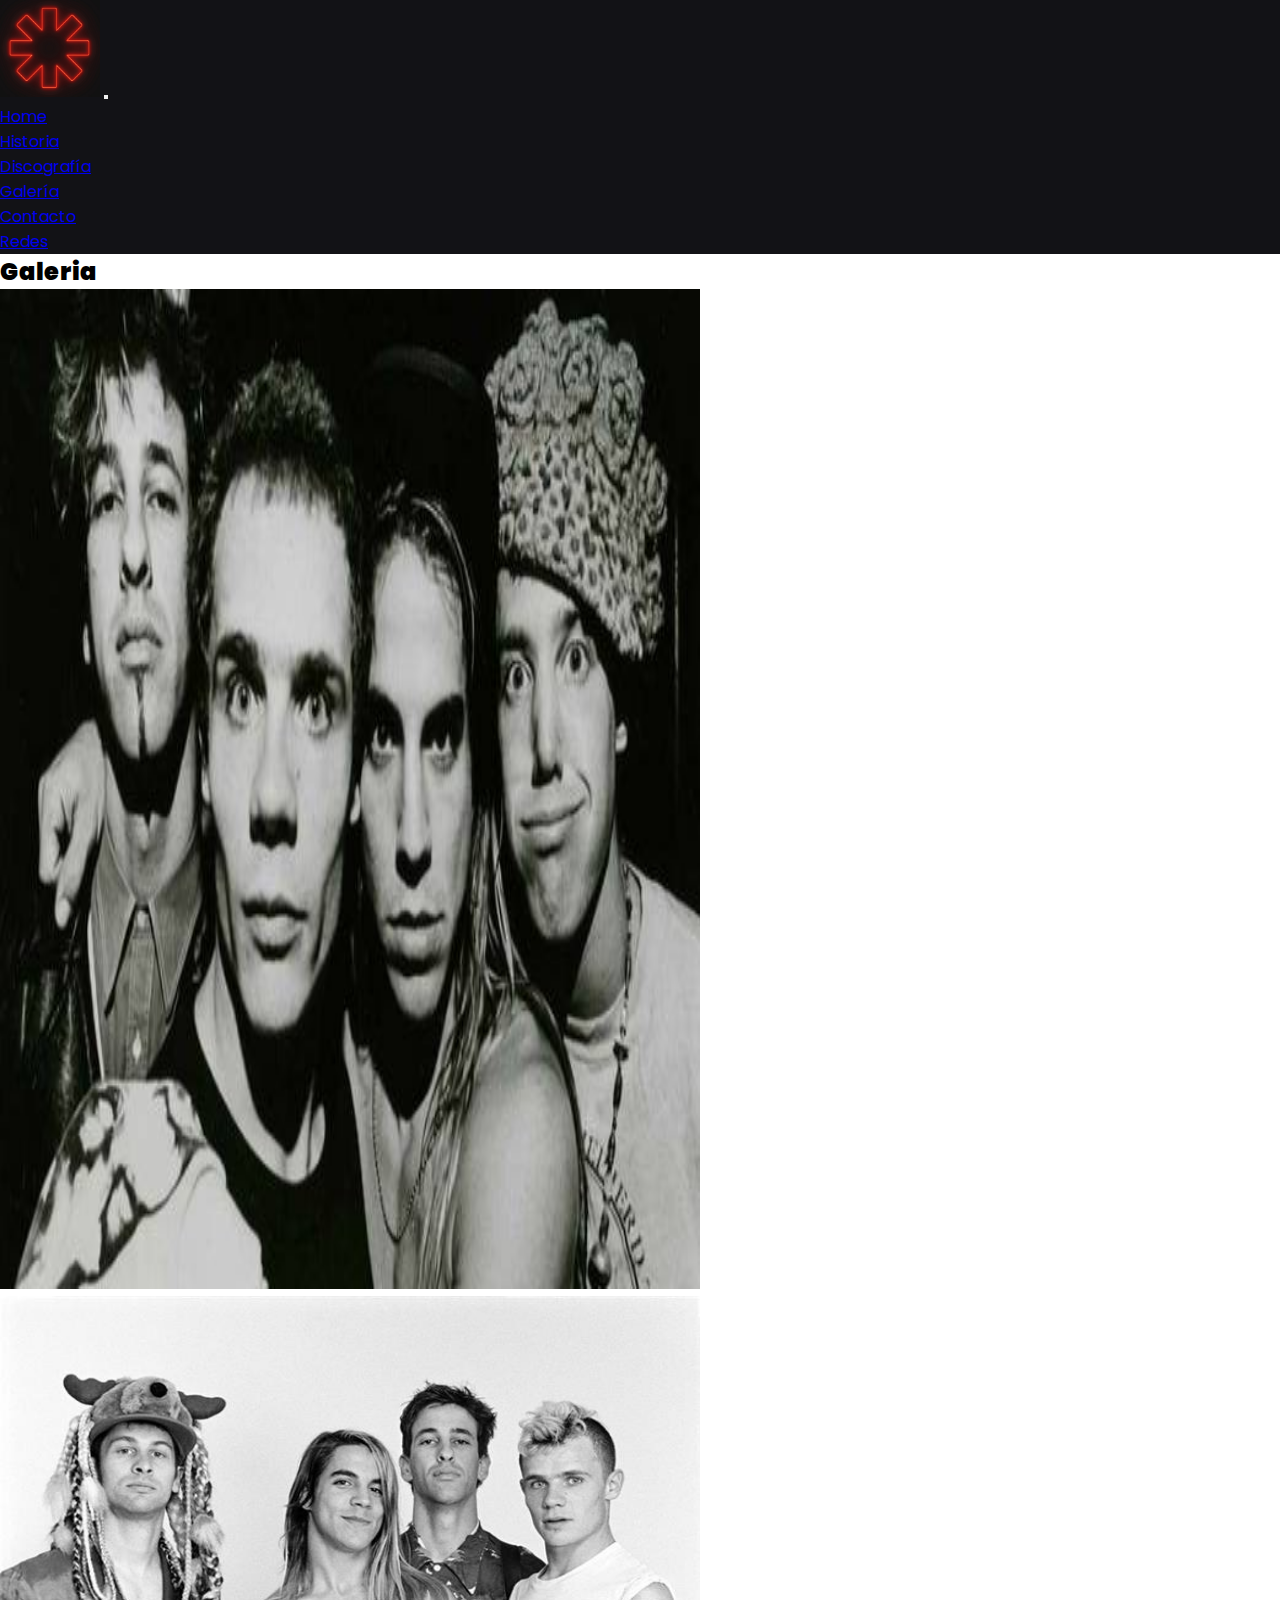
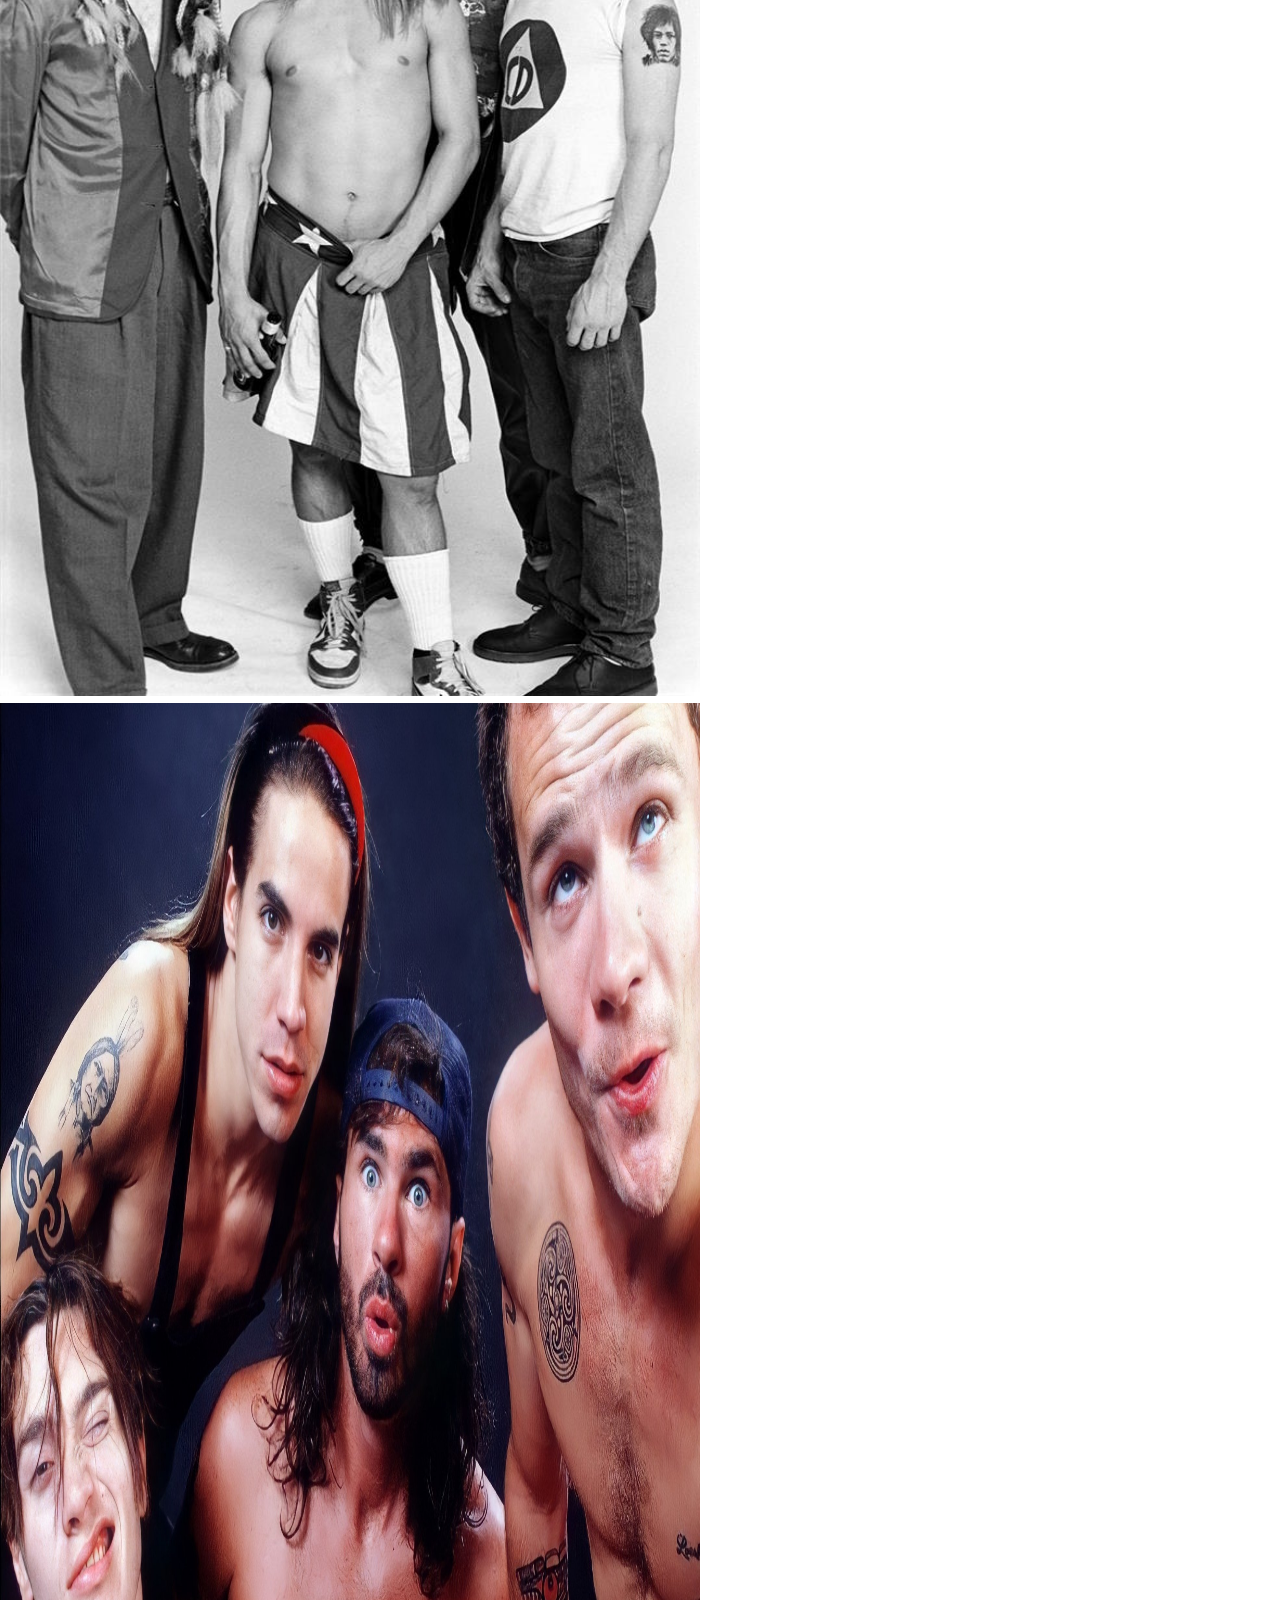
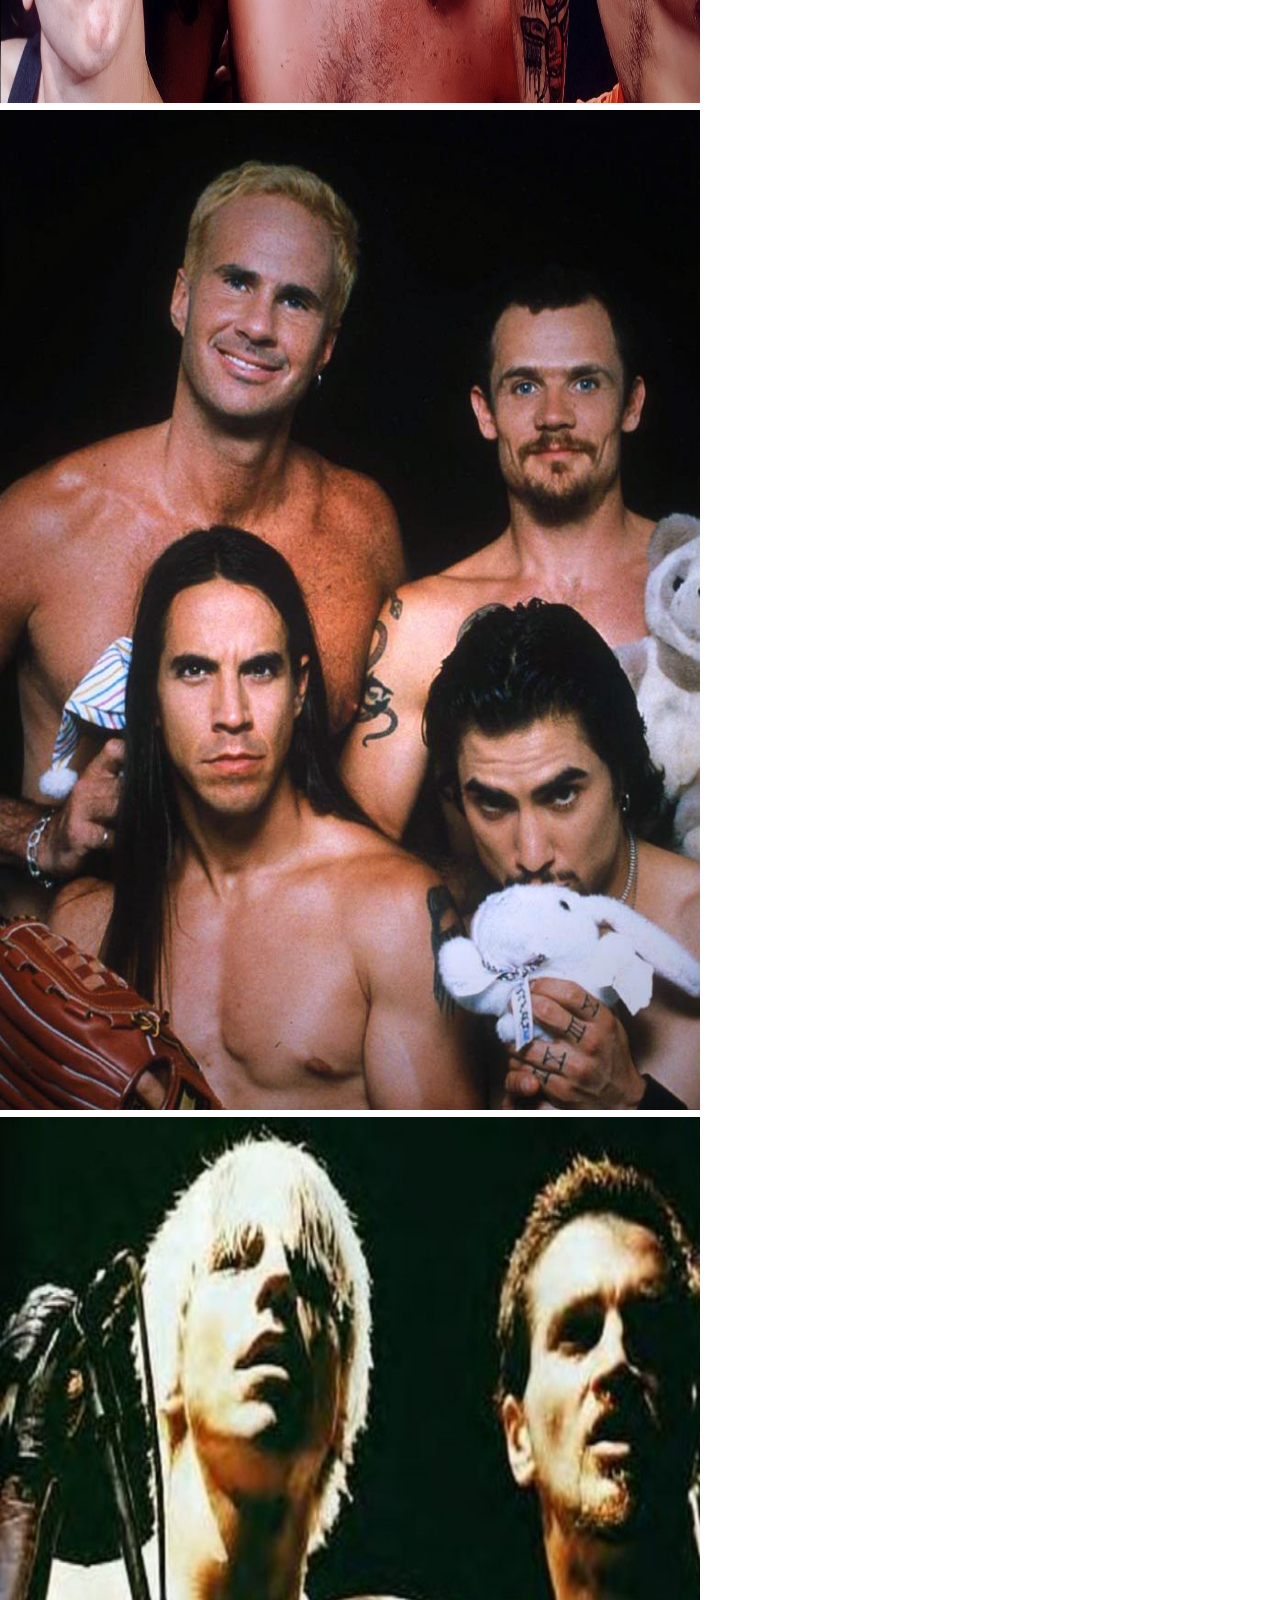
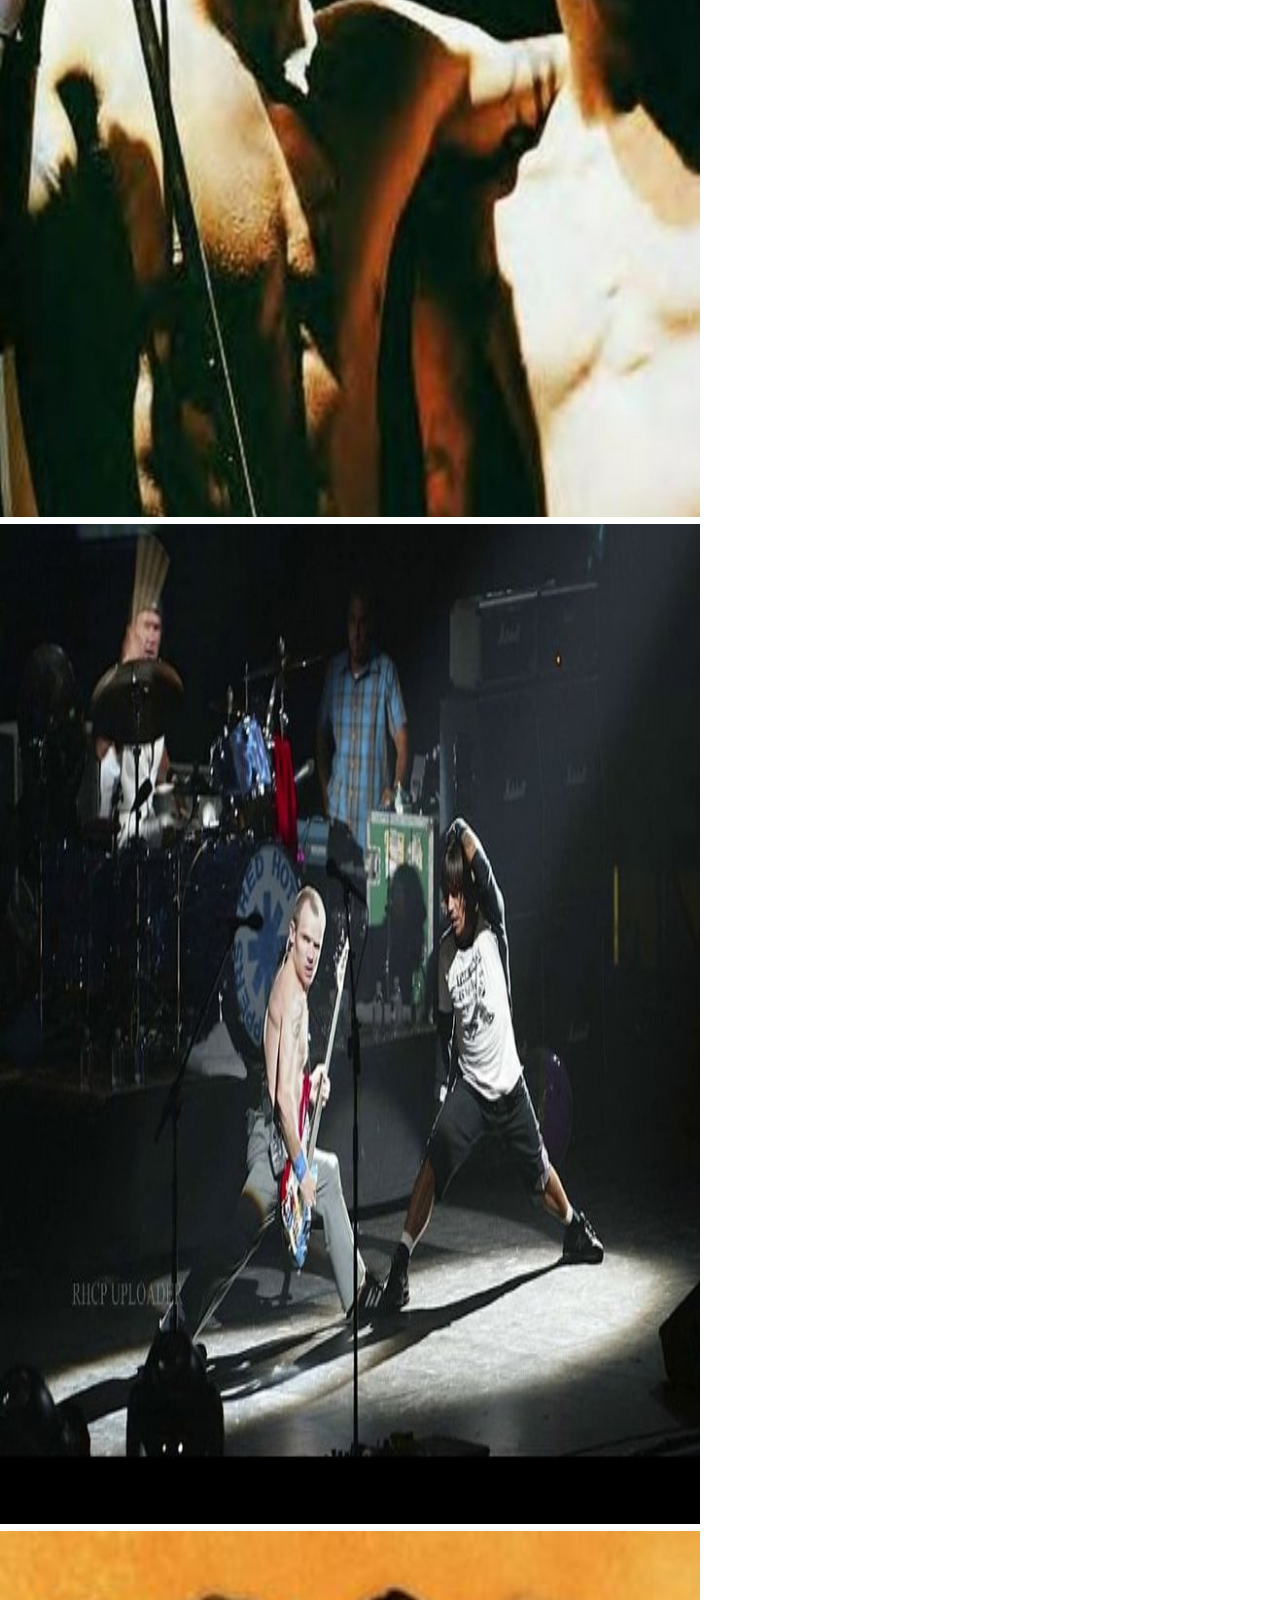
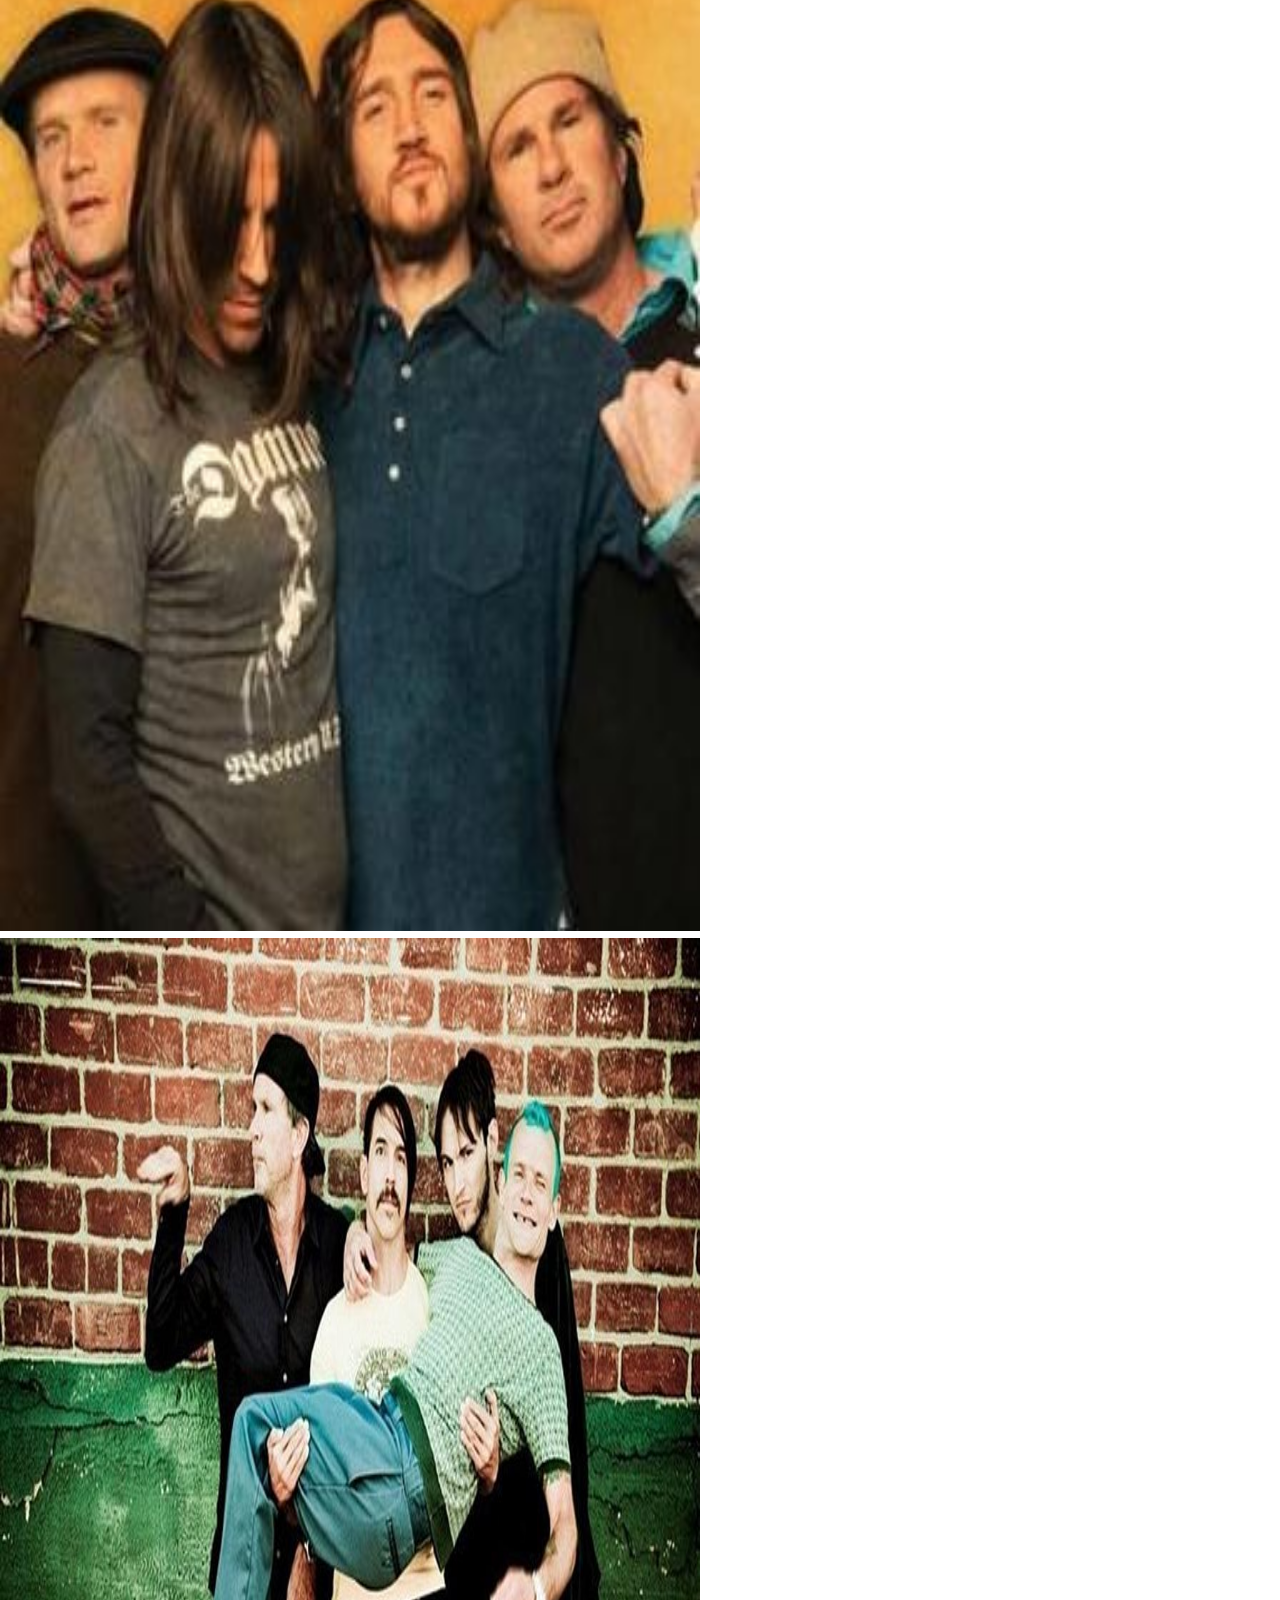
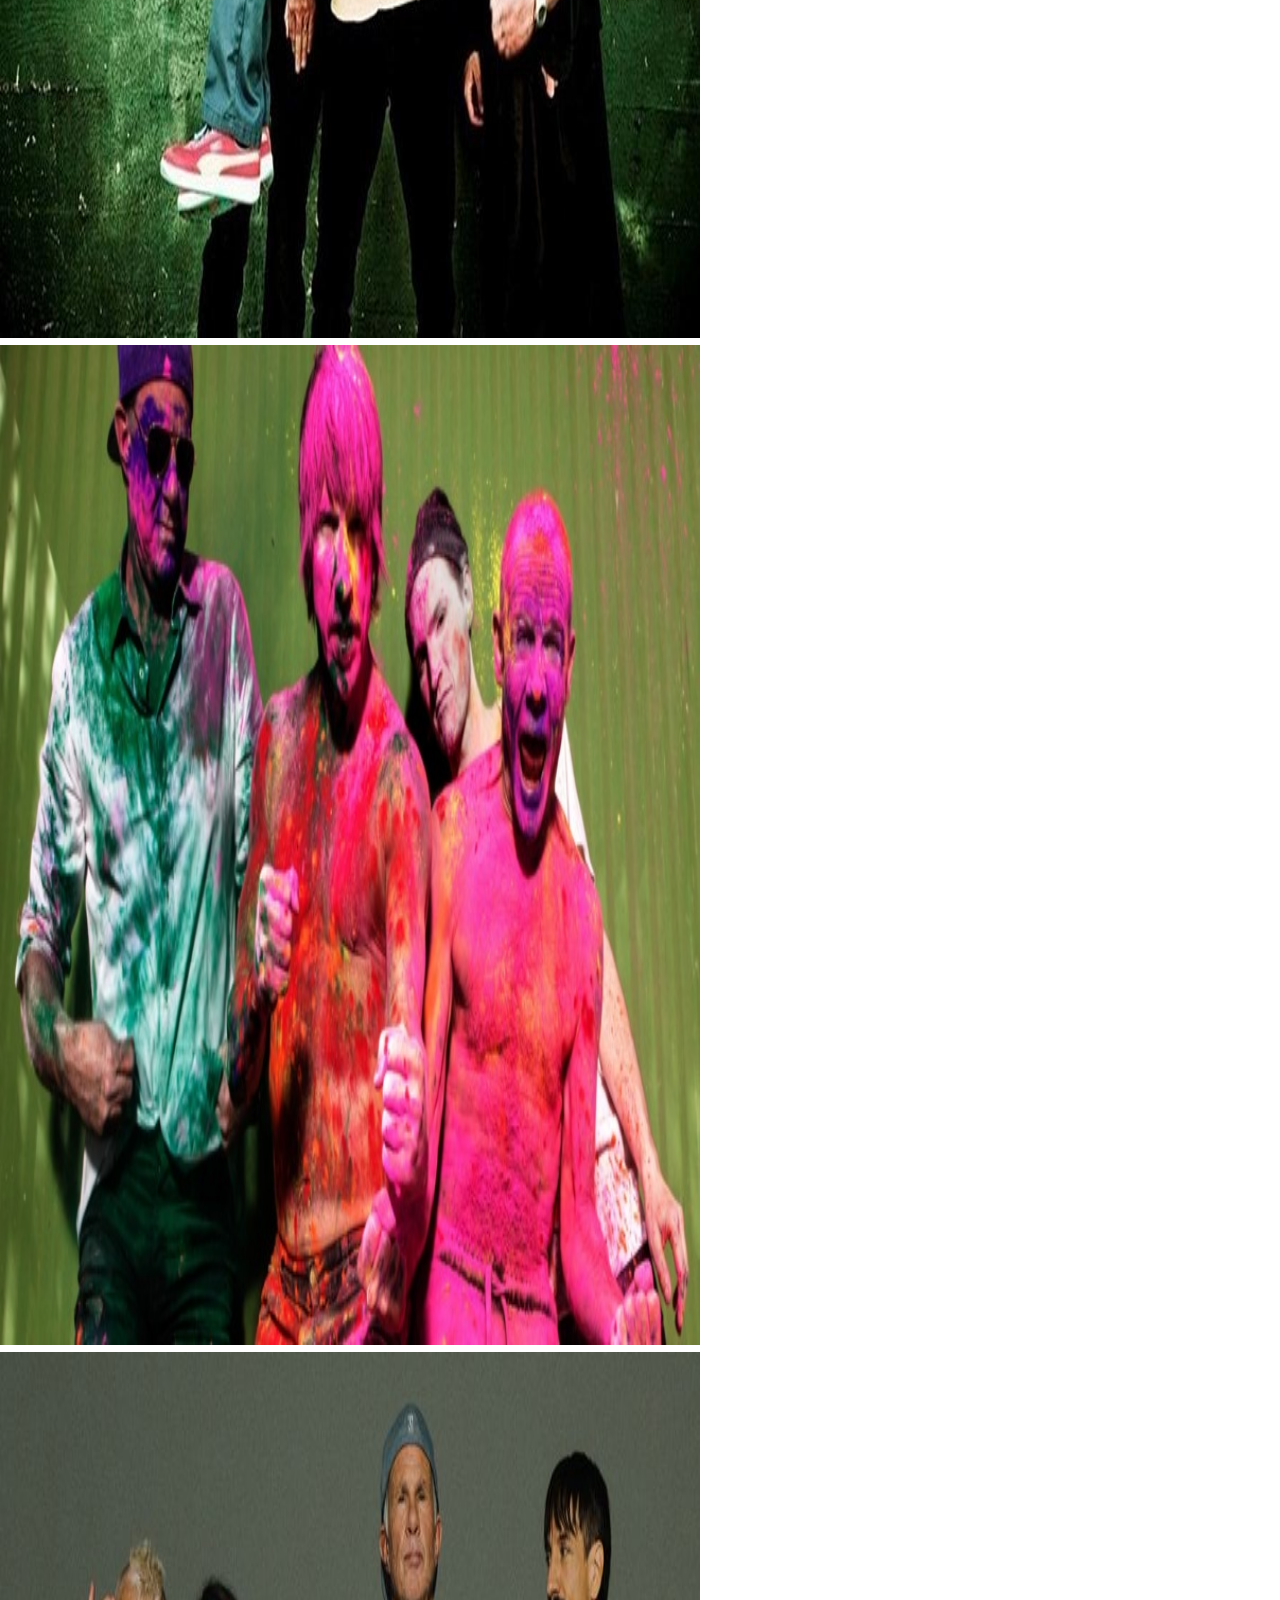
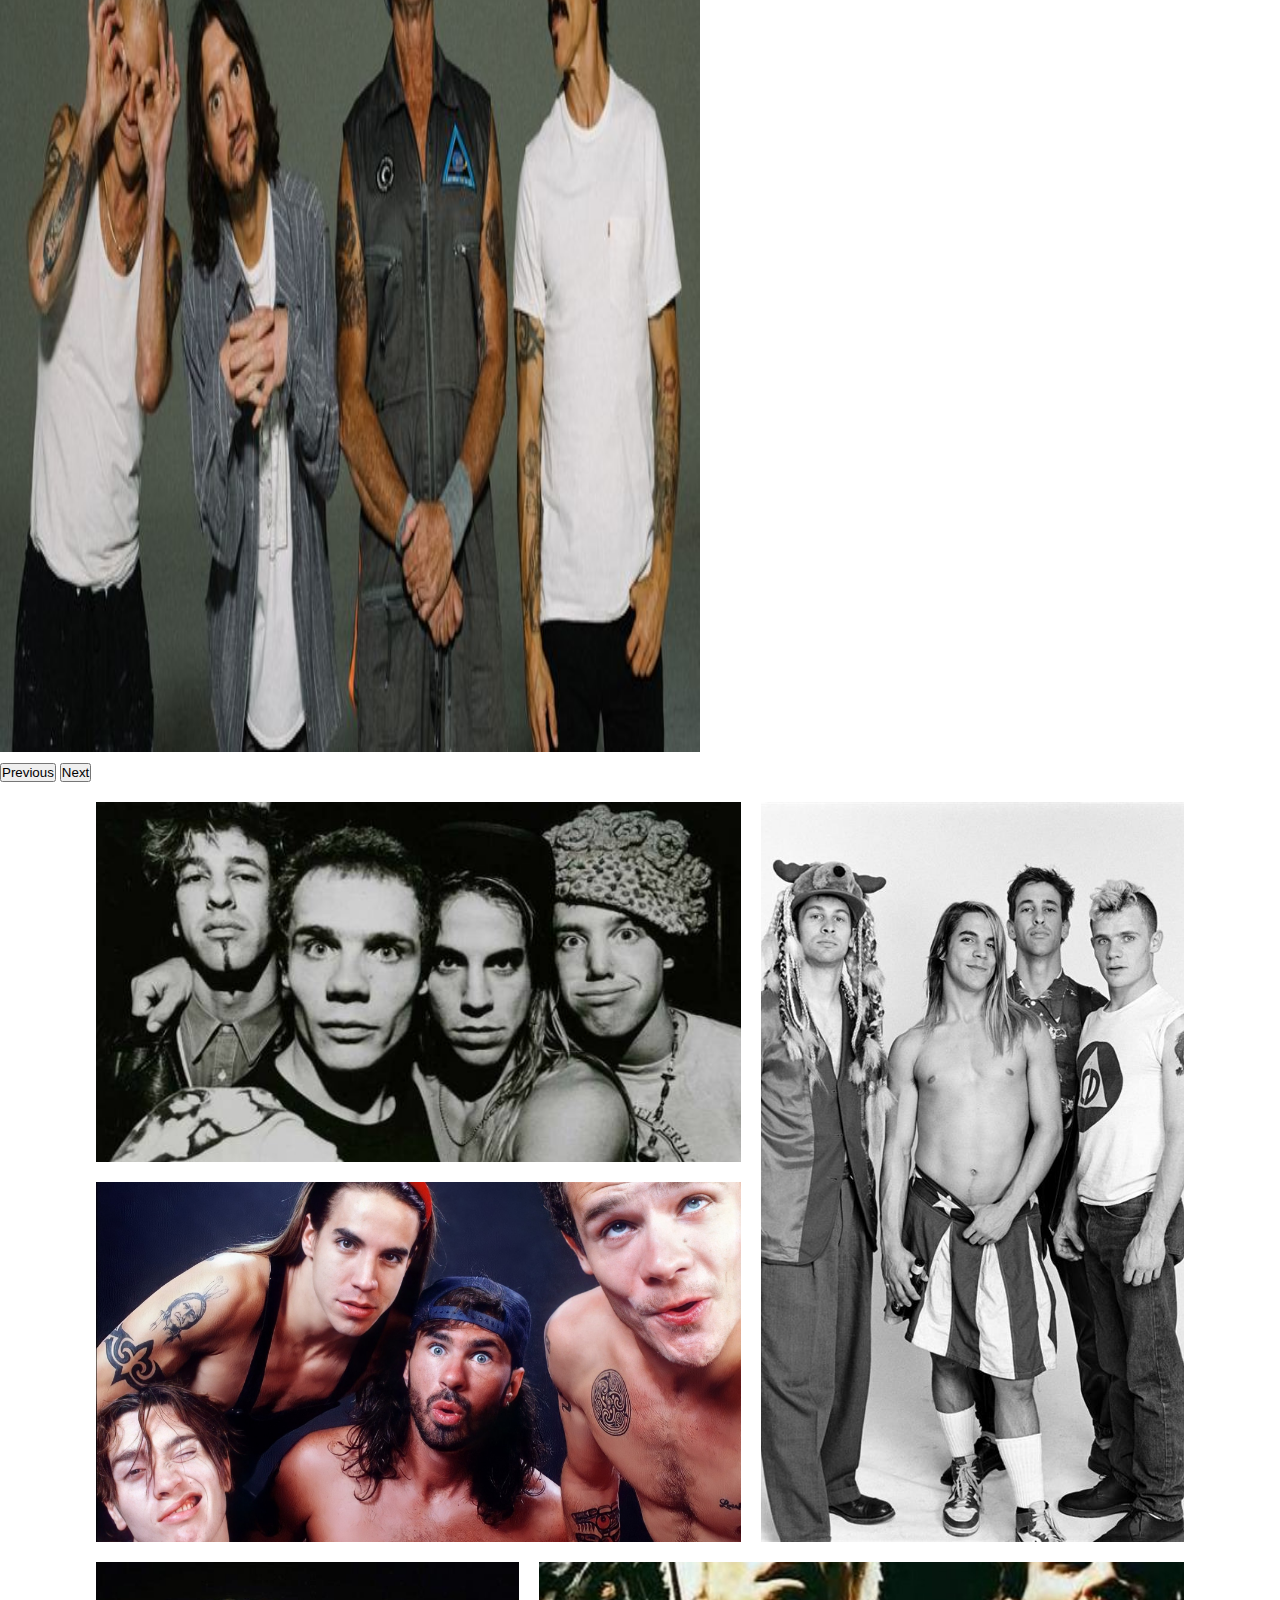
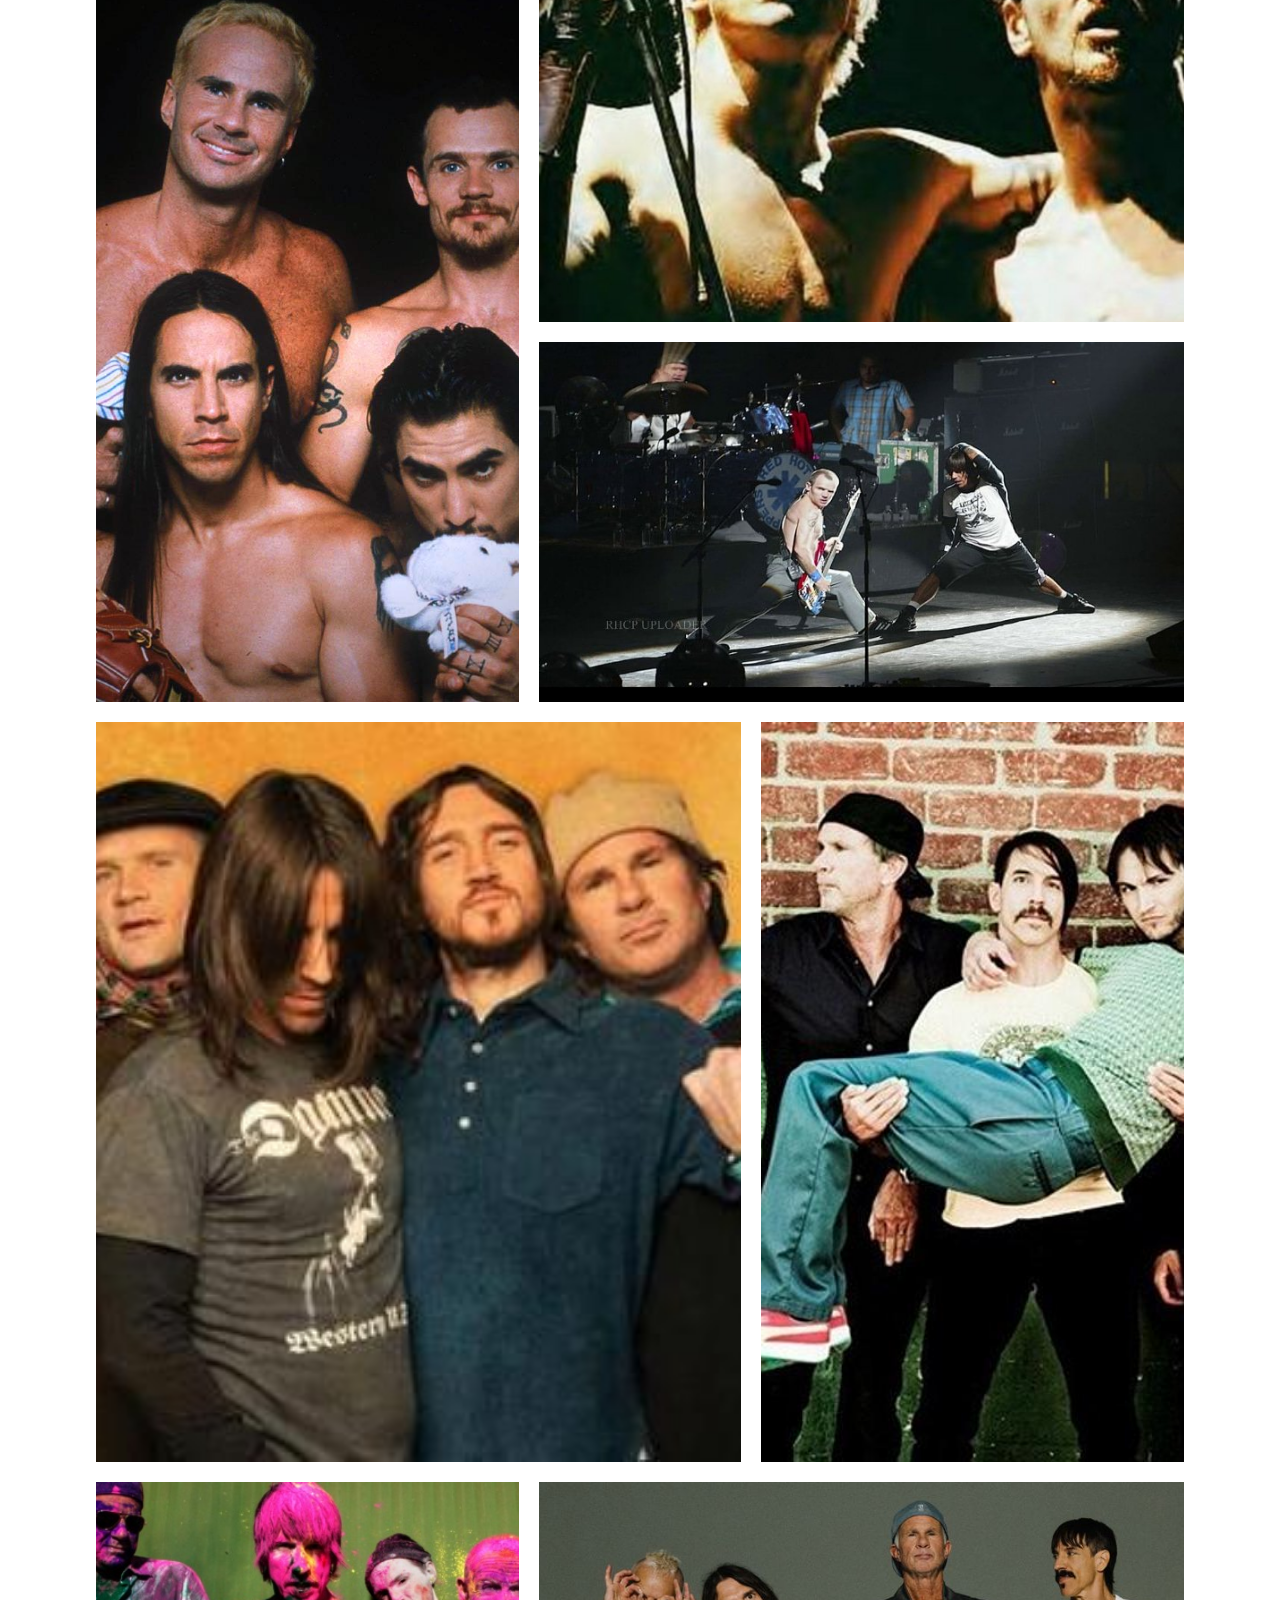
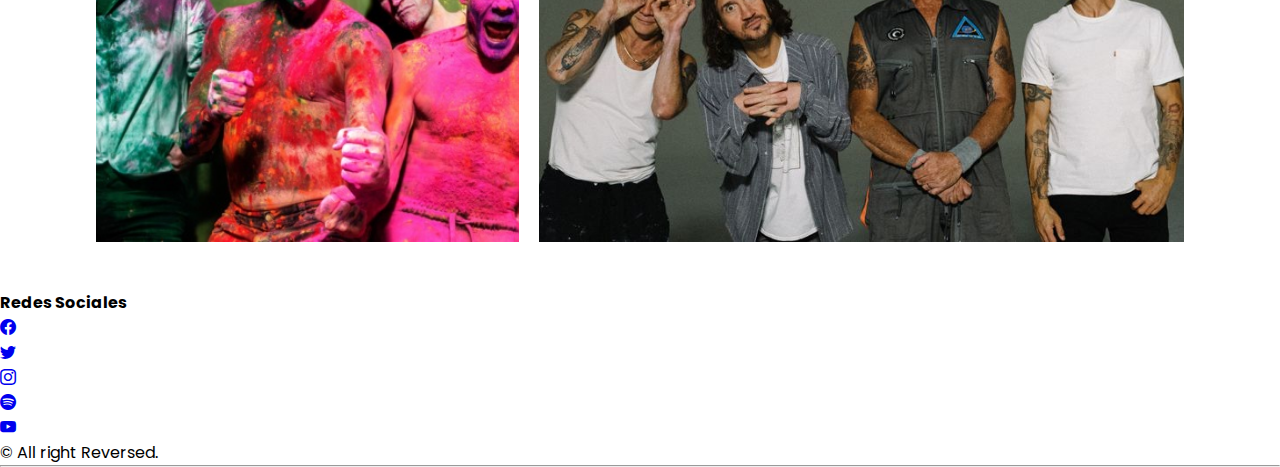
<file: pages/galeria.html>
<!DOCTYPE html>
<html lang="es">

<head>
    <meta charset="UTF-8">
    <meta http-equiv="X-UA-Compatible" content="IE=edge">
    <meta name="viewport" content="width=device-width, initial-scale=1.0">
    <link href="https://cdn.jsdelivr.net/npm/bootstrap@5.2.0-beta1/dist/css/bootstrap.min.css" rel="stylesheet"
        integrity="sha384-0evHe/X+R7YkIZDRvuzKMRqM+OrBnVFBL6DOitfPri4tjfHxaWutUpFmBp4vmVor" crossorigin="anonymous">
    <link rel="preconnect" href="https://fonts.googleapis.com">
    <link rel="preconnect" href="https://fonts.gstatic.com" crossorigin>
    <link href="https://fonts.googleapis.com/css2?family=Poppins:wght@100;300;700&display=swap" rel="stylesheet">
    <link rel="stylesheet" href="https://cdn.jsdelivr.net/npm/bootstrap-icons@1.8.3/font/bootstrap-icons.css">
    <link rel="stylesheet" href="../css/style.css">
    <title>Document</title>
</head>


<body>
    <!-- header -->
    <nav class="navbar navbar-expand-md sticky-top float-xl-right " style="background-color: #08080cf5;">

        <div class="container">

            <a class="navbar-brand" href="#"><img src="../images/logo.jpg" alt="" width="100px"></a>

            <button class="navbar-toggler" type="button" data-bs-toggle="collapse" data-bs-target="#navbarNavDropdown"
                aria-controls="navbarNavDropdown" aria-expanded="false" aria-label="Toggle navigation">
                <span class="navbar-toggler-icon"></span>
            </button>

            <div class="collapse navbar-collapse justify-content-end" id="navbarNavDropdown">
                <ul class="navbar-nav">
                    <li class="nav-item">
                        <a class="nav-link active link-danger" aria-current="page" href="../index.html">Home</a>
                    </li>
                    <li class="nav-item">
                        <a class="nav-link link-danger" href="./historia.html">Historia</a>
                    </li>
                    <li class="nav-item">
                        <a class="nav-link link-danger" href="./discos.html">Discografía</a>
                    </li>
                    <li class="nav-item">
                        <a class="nav-link link-danger" href="./galeria.html">Galería</a>
                    </li>
                    <li class="nav-item">
                        <a class="nav-link link-danger" href="./contacto.html">Contacto</a>
                    </li>
                    <li class="nav-item">
                        <a class="nav-link link-danger" href="#footer">Redes</a>
                    </li>

                </ul>
            </div>
        </div>
    </nav>

    <!-- main -->

    <main>
        
        <section id="galeria" class="container-fluid">

            <div class="text-center p-5 ">
                <h2 class="text-bg-light bg-opacity-50 p-1 border border-dark rounded-4 display-5 col-4 offset-md-4"> <strong> Galeria</strong></h2>
            </div>

        <div id="carouselExampleControls" class="carousel slide container-lg p-5" data-bs-ride="carousel">
            <div class="carousel-inner ">
                <div class="carousel-item active">
                    <img src="../images/galeria/rhcp1.jpg" class="d-block w-100" alt="...">
                </div>
                <div class="carousel-item">
                    <img src="../images/galeria/rhcp2.jpg" class="d-block w-100" alt="...">
                </div>
                <div class="carousel-item">
                    <img src="../images/galeria/rhcp3.jpg" class="d-block w-100" alt="...">
                </div>
                <div class="carousel-item">
                    <img src="../images/galeria/rhcp4.jpg" class="d-block w-100" alt="...">
                </div>
                <div class="carousel-item">
                    <img src="../images/galeria/rhcp5.jpg" class="d-block w-100" alt="...">
                </div>
                <div class="carousel-item">
                    <img src="../images/galeria/rhcp6.jpg" class="d-block w-100" alt="...">
                </div>
                <div class="carousel-item">
                    <img src="../images/galeria/rhcp7.jpg" class="d-block w-100" alt="...">
                </div>
                <div class="carousel-item">
                    <img src="../images/galeria/rhcp8.jpg" class="d-block w-100" alt="...">
                </div>
                <div class="carousel-item">
                    <img src="../images/galeria/rhcp9.jpg" class="d-block w-100" alt="...">
                </div>
                <div class="carousel-item">
                    <img src="../images/galeria/rhcp91.jpg" class="d-block w-100" alt="...">
                </div>
            </div>
            <button class="carousel-control-prev" type="button" data-bs-target="#carouselExampleControls"
                data-bs-slide="prev">
                <span class="carousel-control-prev-icon" aria-hidden="true"></span>
                <span class="visually-hidden">Previous</span>
            </button>
            <button class="carousel-control-next" type="button" data-bs-target="#carouselExampleControls"
                data-bs-slide="next">
                <span class="carousel-control-next-icon" aria-hidden="true"></span>
                <span class="visually-hidden">Next</span>
            </button>
        </div>

        <div class="galeria-contenedor">

            <div class="galeria-grilla">

                <img src="../images/galeria/rhcp1.jpg" alt="" class="grilla-imagen1">

                <img src="../images/galeria/rhcp2.jpg" alt="" class="grilla-imagen2">

                <img src="../images/galeria/rhcp3.jpg" alt="" class="grilla-imagen3">

                <img src="../images/galeria/rhcp4.jpg" alt="" class="grilla-imagen4">

                <img src="../images/galeria/rhcp5.jpg" alt="" class="grilla-imagen5">

                <img src="../images/galeria/rhcp6.jpg" alt="" class="grilla-imagen6">

                <img src="../images/galeria/rhcp7.jpg" alt="" class="grilla-imagen7">

                <img src="../images/galeria/rhcp8.jpg" alt="" class="grilla-imagen8">

                <img src="../images/galeria/rhcp9.jpg" alt="" class="grilla-imagen9">

                <img src="../images/galeria/rhcp91.jpg" alt="" class="grilla-imagen10">

            </div>

        </div>


        <section id="footer">
            <div class="container-fluid bg-dark bg-opacity-75">
                <div class="row text-center justify-content-center">
                    <div class="col-xs-12 col-sm-4 col-md-4">
                        <h4 class="fs-1 fw-bold text-danger">Redes Sociales</h4>
                        <ul class="container-fluid list-unstyled quick-links d-flex justify-content-evenly">
                            <li><a href="https://www.facebook.com/ChiliPeppers" target="_blank"><i
                                        class="bi bi-facebook link-danger fs-2"></i></a></li>
                            <li><a href="https://www.twitter.com/chilipeppers" target="_blank"><i
                                        class="bi bi-twitter link-danger fs-2"></i></a></li>
                            <li><a href="https://www.instagram.com/chilipeppers/" target="_blank"><i
                                        class="bi bi-instagram link-danger fs-2"></i></a></li>
                            <li><a href="https://open.spotify.com/artist/0L8ExT028jH3ddEcZwqJJ5" target="_blank"><i
                                        class="bi bi-spotify link-danger fs-2"></i></a></li>
                            <li><a href="https://www.youtube.com/channel/UCEuOwB9vSL1oPKGNdONB4ig" target="_blank"><i
                                        class="bi bi-youtube link-danger fs-2"></i></a></li>
                        </ul>
                    </div>
                </div>

                <div class="row">
                    <div class="col-xs-12 col-sm-12 col-md-12 mt-2 mt-sm-2 text-center text-white">
                        
                        <p class="h6">© All right Reversed.
                    </div>
                    <hr>
                </div>
            </div>
        </section>
    </main>


    <script src="https://cdn.jsdelivr.net/npm/bootstrap@5.2.0-beta1/dist/js/bootstrap.bundle.min.js"
        integrity="sha384-pprn3073KE6tl6bjs2QrFaJGz5/SUsLqktiwsUTF55Jfv3qYSDhgCecCxMW52nD2"
        crossorigin="anonymous"></script>
</body>

</html>
</file>
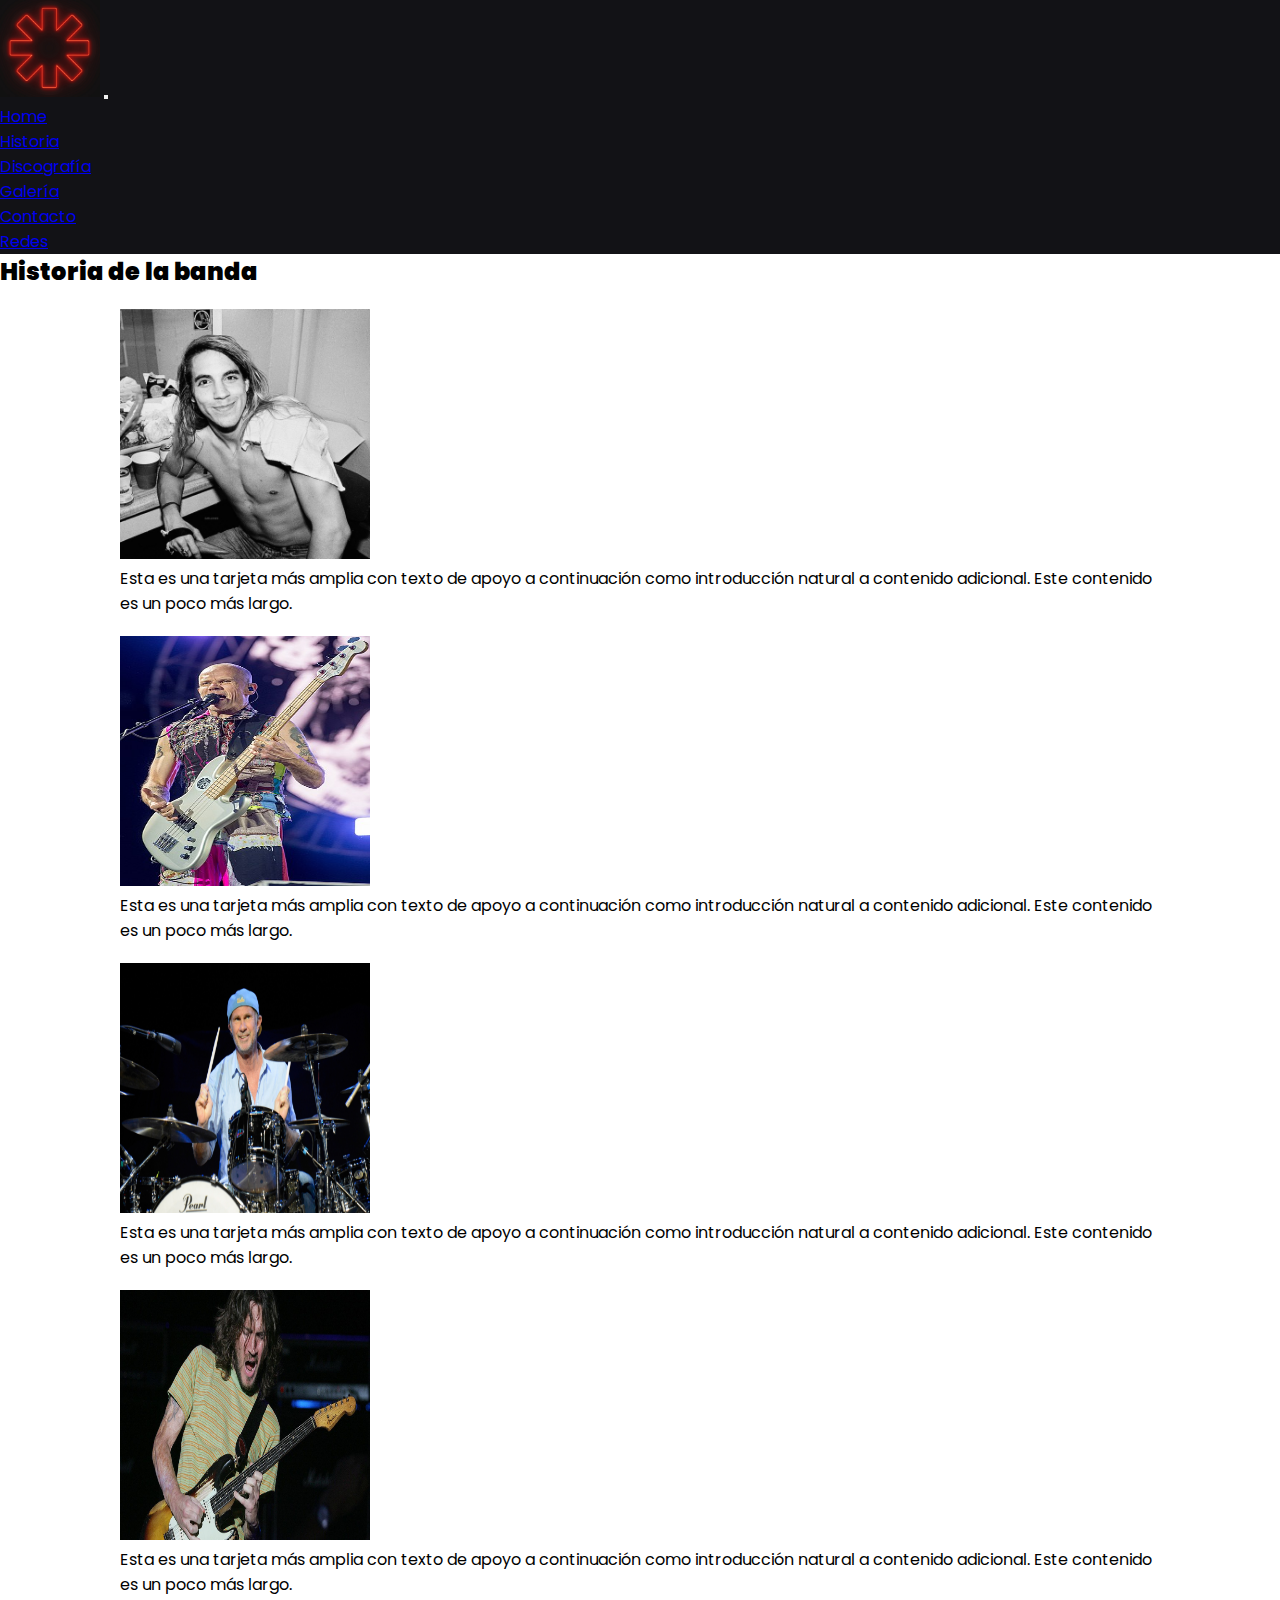
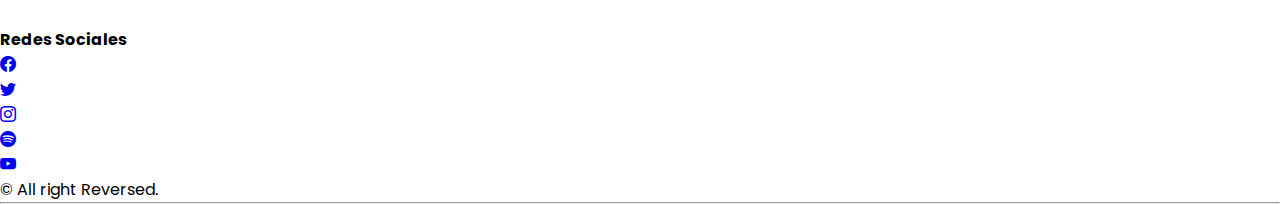
<file: pages/historia.html>
<!DOCTYPE html>
<html lang="es">

<head>
    <meta charset="UTF-8">
    <meta http-equiv="X-UA-Compatible" content="IE=edge">
    <meta name="viewport" content="width=device-width, initial-scale=1.0">
    <link href="https://cdn.jsdelivr.net/npm/bootstrap@5.2.0-beta1/dist/css/bootstrap.min.css" rel="stylesheet"
        integrity="sha384-0evHe/X+R7YkIZDRvuzKMRqM+OrBnVFBL6DOitfPri4tjfHxaWutUpFmBp4vmVor" crossorigin="anonymous">
    <link rel="preconnect" href="https://fonts.googleapis.com">
    <link rel="preconnect" href="https://fonts.gstatic.com" crossorigin>
    <link href="https://fonts.googleapis.com/css2?family=Poppins:wght@100;300;700&display=swap" rel="stylesheet">
    <link rel="stylesheet" href="https://cdn.jsdelivr.net/npm/bootstrap-icons@1.8.3/font/bootstrap-icons.css">
    <link rel="stylesheet" href="../css/style.css">
    <title>Document</title>
</head>


<body>
    <!-- header -->
    <nav class="navbar navbar-expand-md sticky-top float-xl-right " style="background-color: #08080cf5;">

        <div class="container">

            <a class="navbar-brand" href="#"><img src="../images/logo.jpg" alt="" width="100px"></a>

            <button class="navbar-toggler" type="button" data-bs-toggle="collapse" data-bs-target="#navbarNavDropdown"
                aria-controls="navbarNavDropdown" aria-expanded="false" aria-label="Toggle navigation">
                <span class="navbar-toggler-icon"></span>
            </button>

            <div class="collapse navbar-collapse justify-content-end" id="navbarNavDropdown">
                <ul class="navbar-nav">
                    <li class="nav-item">
                        <a class="nav-link active link-danger" aria-current="page" href="../index.html">Home</a>
                    </li>
                    <li class="nav-item">
                        <a class="nav-link link-danger" href="./historia.html">Historia</a>
                    </li>
                    <li class="nav-item">
                        <a class="nav-link link-danger" href="./discos.html">Discografía</a>
                    </li>
                    <li class="nav-item">
                        <a class="nav-link link-danger" href="./galeria.html">Galería</a>
                    </li>
                    <li class="nav-item">
                        <a class="nav-link link-danger" href="./contacto.html">Contacto</a>
                    </li>
                    <li class="nav-item">
                        <a class="nav-link link-danger" href="#footer">Redes</a>
                    </li>

                </ul>
            </div>
        </div>
    </nav>

    <!-- main -->

    <main>


        <div class="text-center p-5 ">
            <h2 class="text-bg-light bg-opacity-50 p-1 border border-dark rounded-4 display-5 col-4 offset-md-4"> <strong> Historia de la
                    banda</strong></h2>
        </div>


        
            <div class="contenedor-cards d-md-flex-column-reverse">
                <div class="card mb-3 bg-dark bg-opacity-50 text-center text-md-start" style="max-width: 100vw;">
                    <div class="row g-0 ">
                        <div class="col-md-4 ">
                            <img src="../images/Anthony.jpg" class="img-fluid rounded-start" alt="..."
                                style="max-width: 300px;" style="max-height: 300px;">
                        </div>
                        <div class="col-md-8">
                            <div class="card-body">

                                <p class="card-text text-light">Esta es una tarjeta más amplia con texto de apoyo a
                                    continuación como
                                    introducción natural a contenido adicional. Este contenido es un poco más largo.</p>

                            </div>
                        </div>
                    </div>
                </div>

                <div class="card mb-3 bg-dark bg-opacity-50 text-center text-md-start d-md-flex-column-reverse"
                    style="max-width: 100vw;">
                    <div class="row g-0 ">
                        <div class="col-md-4 ">
                            <img src="../images/Flea.jpg" class="img-fluid rounded-start" alt="..."
                                style="max-width: 300px;">
                        </div>

                        <div class="col-md-8">

                            <div class="card-body">


                                <p class="card-text text-light">Esta es una tarjeta más amplia con texto de apoyo a continuación
                                    como
                                    introducción natural a contenido adicional. Este contenido es un poco más largo.</p>

                            </div>
                        </div>

                    </div>
                </div>

                <div class="card mb-3 bg-dark bg-opacity-50 text-center text-md-start" style="max-width: 100vw;">
                    <div class="row g-0">
                        <div class="col-md-4">
                            <img src="../images/Chad.jpg" class="img-fluid rounded-start" alt="..."
                                style="max-width: 300px;">
                        </div>
                        <div class="col-md-8">
                            <div class="card-body">

                                <p class="card-text text-light">Esta es una tarjeta más amplia con texto de apoyo a continuación
                                    como
                                    introducción natural a contenido adicional. Este contenido es un poco más largo.</p>

                            </div>
                        </div>
                    </div>
                </div>

                <div class="card mb-3 bg-dark bg-opacity-50 text-center text-md-start" style="max-width: 100vw;">
                    <div class="row g-0">
                        <div class="col-md-4 ">
                            <img src="../images/John.jpg" class="img-fluid rounded-start" alt="..."
                                style="max-width: 300px;">
                        </div>
                        <div class="col-md-8">
                            <div class="card-body">

                                <p class="card-text text-light">Esta es una tarjeta más amplia con texto de apoyo a continuación
                                    como
                                    introducción natural a contenido adicional. Este contenido es un poco más largo.</p>

                            </div>
                        </div>
                    </div>
                </div>



            </div>

            <section id="footer">
                <div class="container-fluid bg-dark bg-opacity-75">
                    <div class="row text-center justify-content-center">
                        <div class="col-xs-12 col-sm-4 col-md-4">
                            <h4 class="fs-1 fw-bold text-danger">Redes Sociales</h4>
                            <ul class="container-fluid list-unstyled quick-links d-flex justify-content-evenly">
                                <li><a href="https://www.facebook.com/ChiliPeppers" target="_blank"><i
                                            class="bi bi-facebook link-danger fs-2"></i></a></li>
                                <li><a href="https://www.twitter.com/chilipeppers" target="_blank"><i
                                            class="bi bi-twitter link-danger fs-2"></i></a></li>
                                <li><a href="https://www.instagram.com/chilipeppers/" target="_blank"><i
                                            class="bi bi-instagram link-danger fs-2"></i></a></li>
                                <li><a href="https://open.spotify.com/artist/0L8ExT028jH3ddEcZwqJJ5" target="_blank"><i
                                            class="bi bi-spotify link-danger fs-2"></i></a></li>
                                <li><a href="https://www.youtube.com/channel/UCEuOwB9vSL1oPKGNdONB4ig"
                                        target="_blank"><i class="bi bi-youtube link-danger fs-2"></i></a></li>
                            </ul>
                        </div>
                    </div>

                    <div class="row">
                        <div class="col-xs-12 col-sm-12 col-md-12 mt-2 mt-sm-2 text-center text-white">

                            <p class="h6">© All right Reversed.
                        </div>
                        <hr>
                    </div>
                </div>
            </section>
    </main>


    <script src="https://cdn.jsdelivr.net/npm/bootstrap@5.2.0-beta1/dist/js/bootstrap.bundle.min.js"
        integrity="sha384-pprn3073KE6tl6bjs2QrFaJGz5/SUsLqktiwsUTF55Jfv3qYSDhgCecCxMW52nD2"
        crossorigin="anonymous"></script>
</body>

</html>
</file>
<file: css/style.css>
* {
    margin: 0px;
    padding: 0px;
    box-sizing: border-box;
}

html {
    font-family: 'Poppins', sans-serif;
}

main {
    background-image: url(https://rockandblog.net/wp-content/uploads/2022/01/maxresdefault-17.jpg);
    background-size: cover;
    background-repeat: no-repeat;
    background-position: center center;
    background-attachment: fixed;
    
}

iframe {
    margin: 20px;
}

.card {
    margin: 20px 20px 0 20px;
}


nav ul li:hover{
    transition: 0.5s;
    background-color: white;
    
}

h2{
    text-shadow: white;
}


/* --- footer --- */



#footer {
    margin-top: 30px;
}



/* --- discografia --- */

#discografia img {
    width: 100%;
    height: 100%;
    padding: 10px;
    transition-duration: 0.5s;
}

#discografia img:hover {
    transform: scale(1.1);
}

/* --- galeria --- */

.carousel-inner>.carousel-item>img {
    width: 700px;
    height: 1000px;
}


.galeria-contenedor {
    padding: 2vh 7.5vw;

}

.galeria-grilla {
    height: 100%;

    display: grid;
    gap: 20px;

}

.galeria-grilla>img {
    width: 100%;
    height: 100%;

    object-fit: cover;
}

.galeria-grilla img:hover{
    transform: scale(1.1);
}

@media (max-width: 768px) {
    .galeria-grilla{
        display: flex;
        flex-direction: column;
    }

}


@media (max-width: 992px) {
    
    .galeria-grilla {
        grid-template-columns: repeat(3, 1fr);
        grid-template-rows: repeat(5, 40vh);
    }
}

@media (min-width: 991px) {
    .galeria-grilla {
        grid-template-columns: repeat(5, 1fr);
        grid-template-rows: repeat(7, 40vh);

        grid-template-areas:
            "img1 img1 img1 img2 img2"
            "img3 img3 img3 img2 img2"
            "img4 img4 img5 img5 img5"
            "img4 img4 img6 img6 img6"
            "img7 img7 img7 img8 img8"
            "img7 img7 img7 img8 img8"
            "img9 img9 img10 img10 img10"
    }

    .grilla-imagen1 {
        grid-area: img1;
    }
    
    .grilla-imagen2 {
        grid-area: img2;
    }
    
    .grilla-imagen1 {
        grid-area: img1;
    }
    
    .grilla-imagen2 {
        grid-area: img2;
    }
    
    .grilla-imagen3 {
        grid-area: img3;
    }
    
    .grilla-imagen4 {
        grid-area: img4;
    }
    
    .grilla-imagen5 {
        grid-area: img5;
    }
    
    .grilla-imagen6 {
        grid-area: img6;
    }
    
    .grilla-imagen7 {
        grid-area: img7;
    }
    
    .grilla-imagen8 {
        grid-area: img8;
    }
    
    .grilla-imagen9 {
        grid-area: img9;
    }
    
    .grilla-imagen10 {
        grid-area: img10;
    }
}


/* --- historia --- */

.contenedor-cards img{
    width: 175px;
    height: 175px;
}

.contenedor-cards{
    margin: 10px 100px 0px 100px;
}

@media screen and (min-width: 992px){
    .contenedor-cards img{
        width: 250px;
        height: 250px;
    }
}

@media (min-width: 1px) and (max-width: 440px){
    .contenedor-cards img{
        width: 100px;
        height: 100px;
    }
}
</file>
